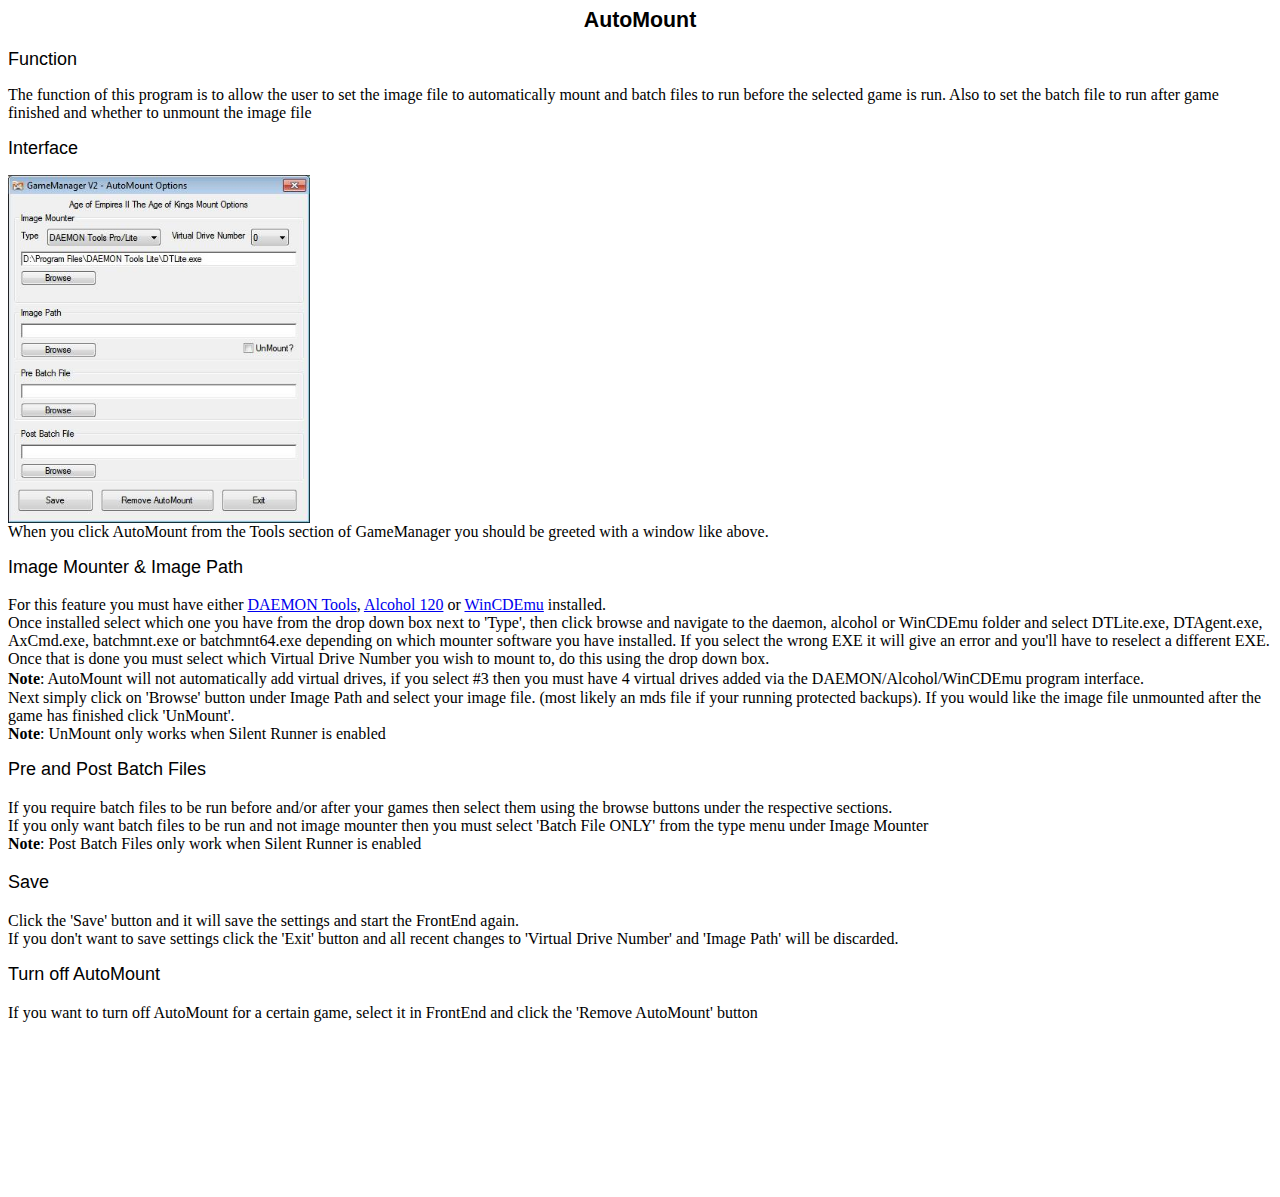
<file: Guides/V3Help/AutoMount.html>
<!DOCTYPE HTML PUBLIC "-//W3C//DTD HTML 4.0 Transitional//EN">
<HTML>
<HEAD>
	<META HTTP-EQUIV="CONTENT-TYPE" CONTENT="text/html; charset=windows-1252">
	<TITLE></TITLE>
	<META NAME="GENERATOR" CONTENT="OpenOffice.org 3.2  (Win32)">
	<META NAME="CREATED" CONTENT="0;0">
	<META NAME="CHANGEDBY" CONTENT="Thomas Preece">
	<META NAME="CHANGED" CONTENT="20111207;1210200">
	<META NAME="CHANGEDBY" CONTENT="Thomas Preece">
	<META NAME="CHANGEDBY" CONTENT="Thomas Preece">
	<META NAME="CHANGEDBY" CONTENT="Thomas Preece">
	<STYLE TYPE="text/css">
	<!--
		@page { margin: 2cm }
		P { margin-bottom: 0.21cm }
		H1 { margin-bottom: 0.21cm }
		H1.western { font-family: "Arial", sans-serif; font-size: 16pt }
		H1.cjk { font-family: "Lucida Sans Unicode"; font-size: 16pt }
		H1.ctl { font-family: "Mangal"; font-size: 16pt }
		A:link { so-language: zxx }
	-->
	</STYLE>
</HEAD>
<BODY LANG="en-GB" DIR="LTR">
<H1 CLASS="western" ALIGN=CENTER>AutoMount</H1>
<P STYLE="margin-top: 0.42cm; page-break-after: avoid"><FONT FACE="Arial, sans-serif"><FONT SIZE=4>Function</FONT></FONT></P>
<P>The function of this program is to allow the user to set the image
file to automatically mount and batch files to run before the
selected game is run. Also to set the batch file to run after game
finished and whether to unmount the image file</P>
<P STYLE="margin-top: 0.42cm; page-break-after: avoid"><FONT FACE="Arial, sans-serif"><FONT SIZE=4>Interface</FONT></FONT></P>
<P><IMG SRC="AutoMount_html_3cc82e52.jpg" NAME="graphics1" ALIGN=LEFT WIDTH=302 HEIGHT=348 BORDER=0><BR CLEAR=LEFT>When
you click AutoMount from the Tools section of GameManager you should
be greeted with a window like above.</P>
<P STYLE="margin-top: 0.42cm; margin-bottom: 0.5cm; page-break-after: avoid">
<FONT FACE="Arial, sans-serif"><FONT SIZE=4>Image Mounter &amp; Image
Path</FONT></FONT></P>
<P>For this feature you must have either <A HREF="http://www.daemon-tools.cc/" TARGET="_blank">DAEMON
Tools</A>, <A HREF="http://www.alcohol-soft.com/">Alcohol 120</A> or
<A HREF="http://wincdemu.sysprogs.org/">WinCDEmu</A> installed. <BR>Once
installed select which one you have from the drop down box next to
'Type', then click browse and navigate to the daemon, alcohol or
WinCDEmu folder and select <FONT COLOR="#000000"><FONT FACE="Times New Roman, serif"><FONT SIZE=3>DTLite.exe,
DTAgent.exe, AxCmd.exe, batchmnt.exe or batchmnt64.exe depending on
which mounter software you have installed. If you select the wrong
EXE it will give an error and you'll have to reselect a different
EXE. Once that is done you must select which Virtual Drive Number you
wish to mount to, do this using the drop down box. <BR></FONT></FONT></FONT><FONT COLOR="#000000"><FONT FACE="Times New Roman, serif"><FONT SIZE=3><B>Note</B></FONT></FONT></FONT><FONT COLOR="#000000"><FONT FACE="Times New Roman, serif"><FONT SIZE=3>:
AutoMount will not automatically add virtual drives, if you select #3
then you must have 4 virtual drives added via the
DAEMON/Alcohol/WinCDEmu program interface.</FONT></FONT></FONT><FONT COLOR="#000000"><FONT FACE="Albany, sans-serif"><FONT SIZE=4><BR></FONT></FONT></FONT><FONT COLOR="#000000"><FONT FACE="Times New Roman, serif"><FONT SIZE=3>Next
s</FONT></FONT></FONT><FONT COLOR="#000000">imply click on 'Browse'
button under Image Path and select your image file. (most likely an
mds file if your running protected backups). If you would like the
image file unmounted after the game has finished click
'UnMount'.<BR></FONT><FONT COLOR="#000000"><B>Note</B></FONT><FONT COLOR="#000000">:
UnMount only works when Silent Runner is enabled</FONT></P>
<P STYLE="margin-top: 0.42cm; margin-bottom: 0.5cm; page-break-after: avoid">
<FONT COLOR="#000000"><FONT FACE="Albany, sans-serif"><FONT SIZE=4>Pre
and Post Batch Files</FONT></FONT></FONT></P>
<P STYLE="margin-top: 0.42cm; margin-bottom: 0.5cm"><FONT COLOR="#000000"><FONT FACE="Albany, sans-serif"><FONT SIZE=4><FONT FACE="Times New Roman, serif"><FONT SIZE=3>If
you require batch files to be run before and/or after your games then
select them using the browse buttons under the respective
sections.<BR>If you only want batch files to be run and not image
mounter then you must select 'Batch File ONLY' from the type menu
under Image Mounter<BR></FONT></FONT><FONT FACE="Times New Roman, serif"><FONT SIZE=3><B>Note</B></FONT></FONT><FONT FACE="Times New Roman, serif"><FONT SIZE=3>:
Post Batch Files only work when Silent Runner is enabled</FONT></FONT></FONT></FONT></FONT></P>
<P STYLE="margin-top: 0.42cm; margin-bottom: 0.5cm"><FONT COLOR="#000000"><FONT FACE="Albany, sans-serif"><FONT SIZE=4>Save</FONT></FONT></FONT></P>
<P><FONT COLOR="#000000">Click the 'Save' button and it will save the
settings and start the FrontEnd again.<BR>If you don't want to save
settings click the 'Exit' button and all recent changes to 'Virtual
Drive Number' and 'Image Path' will be discarded.</FONT></P>
<P STYLE="margin-top: 0.42cm; margin-bottom: 0.5cm; page-break-after: avoid">
<FONT COLOR="#000000"><FONT FACE="Albany, sans-serif"><FONT SIZE=4>Turn
off AutoMount</FONT></FONT></FONT></P>
<P><FONT COLOR="#000000">If you want to turn off AutoMount for a
certain game, select it in FrontEnd and click the 'Remove AutoMount'
button</FONT></P>
<P><BR><BR>
</P>
<P><BR><BR>
</P>
<P STYLE="margin-top: 0.42cm; margin-bottom: 0.5cm; page-break-after: avoid">
<BR><BR>
</P>
</BODY>
</HTML>
</file>
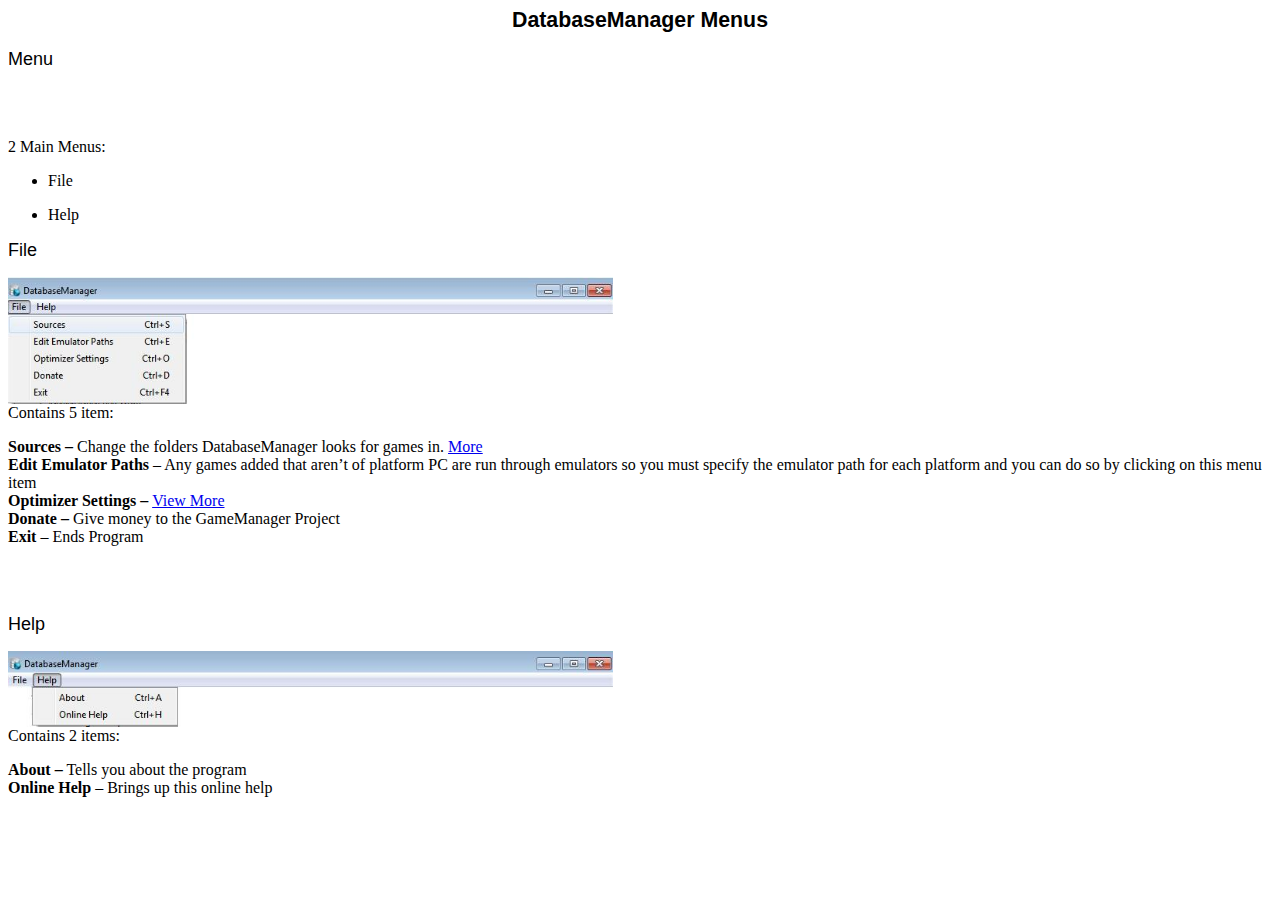
<file: Guides/V3Help/DatabaseMenus.html>
<!DOCTYPE HTML PUBLIC "-//W3C//DTD HTML 4.0 Transitional//EN">
<HTML>
<HEAD>
	<META HTTP-EQUIV="CONTENT-TYPE" CONTENT="text/html; charset=windows-1252">
	<TITLE></TITLE>
	<META NAME="GENERATOR" CONTENT="OpenOffice.org 3.2  (Win32)">
	<META NAME="CREATED" CONTENT="0;0">
	<META NAME="CHANGEDBY" CONTENT="Thomas Preece">
	<META NAME="CHANGED" CONTENT="20111206;1455800">
	<META NAME="CHANGEDBY" CONTENT="Thomas Preece">
	<STYLE TYPE="text/css">
	<!--
		@page { margin: 2cm }
		P { margin-bottom: 0.21cm }
		H1 { margin-bottom: 0.21cm }
		H1.western { font-family: "Arial", sans-serif; font-size: 16pt }
		H1.cjk { font-family: "Lucida Sans Unicode"; font-size: 16pt }
		H1.ctl { font-family: "Mangal"; font-size: 16pt }
		A:link { so-language: zxx }
	-->
	</STYLE>
</HEAD>
<BODY LANG="en-GB" DIR="LTR">
<H1 CLASS="western" ALIGN=CENTER>DatabaseManager Menus</H1>
<P STYLE="margin-top: 0.42cm; page-break-after: avoid"><FONT FACE="Arial, sans-serif"><FONT SIZE=4>Menu</FONT></FONT></P>
<P><BR><BR>
</P>
<P>2 Main Menus:</P>
<UL>
	<LI><P>File</P>
	<LI><P>Help</P>
</UL>
<P STYLE="margin-top: 0.42cm; page-break-after: avoid"><A NAME="File"></A>
<FONT FACE="Arial, sans-serif"><FONT SIZE=4>File</FONT></FONT></P>
<P><IMG SRC="DatabaseMenus_html_m1124b449.jpg" NAME="graphics1" ALIGN=LEFT WIDTH=605 HEIGHT=127 BORDER=0><BR CLEAR=LEFT>Contains
5 item:</P>
<P><B>Sources &ndash; </B><SPAN STYLE="font-weight: normal">Change
the folders DatabaseManager looks for games in. <A HREF="DatabaseOperation.html">More</A><BR></SPAN><B>Edit
Emulator Paths</B><SPAN STYLE="font-weight: normal"> &ndash; Any
games added that aren&rsquo;t of platform PC are run through
emulators so you must specify the emulator path for each platform and
you can do so by clicking on this menu item<BR></SPAN><B>Optimizer
Settings &ndash; </B><SPAN STYLE="font-weight: normal"><A HREF="DatabaseOptimizer.html">View
More</A><BR></SPAN><B>Donate &ndash; </B><SPAN STYLE="font-weight: normal">Give
money to the GameManager Project<BR></SPAN><B>Exit</B> &ndash; Ends
Program</P>
<P><BR><BR>
</P>
<P><FONT FACE="Arial, sans-serif"><FONT SIZE=4>Help</FONT></FONT></P>
<P STYLE="margin-top: 0.42cm; page-break-after: avoid"><IMG SRC="DatabaseMenus_html_m545800e7.jpg" NAME="graphics2" ALIGN=LEFT WIDTH=605 HEIGHT=76 BORDER=0><BR CLEAR=LEFT>Contains
2 items:</P>
<P STYLE="margin-top: 0.42cm"><B>About &ndash;</B> Tells you about
the program<BR><B>Online Help</B> &ndash; Brings up this online help</P>
</BODY>
</HTML>
</file>
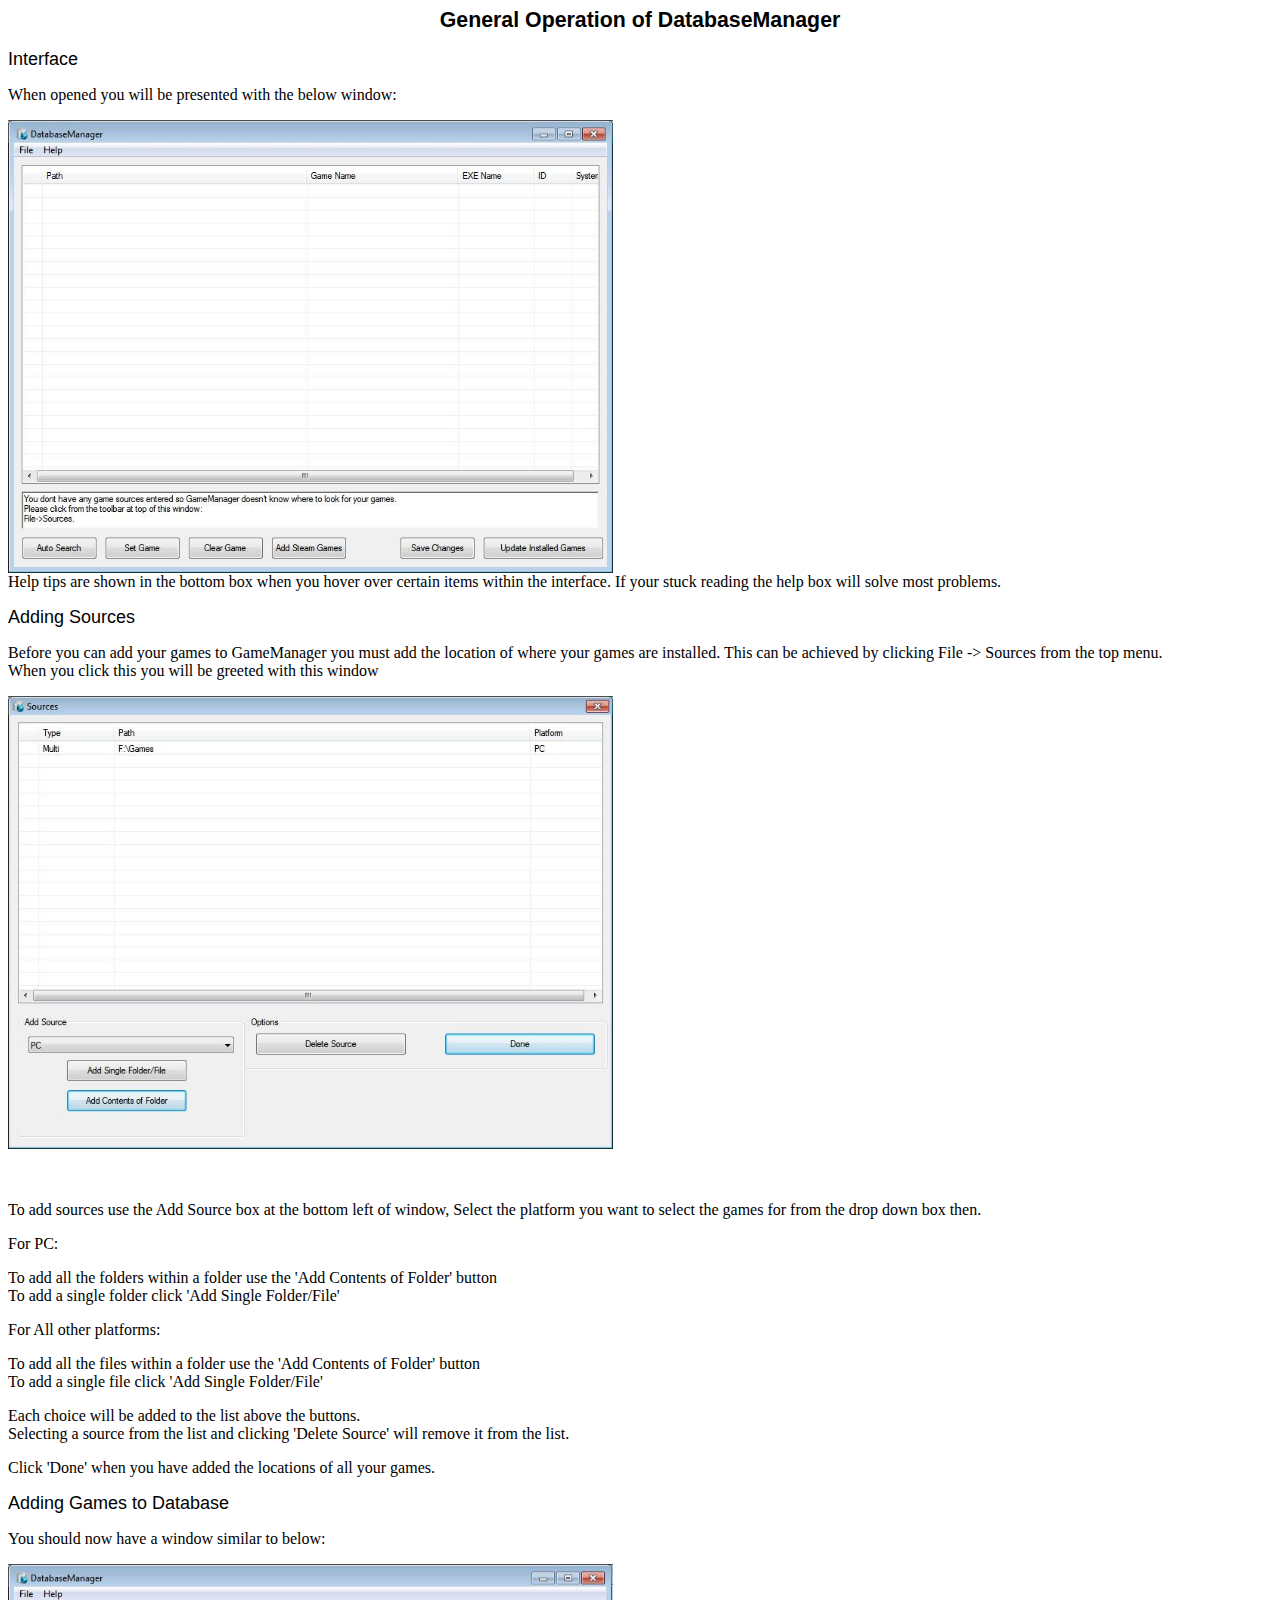
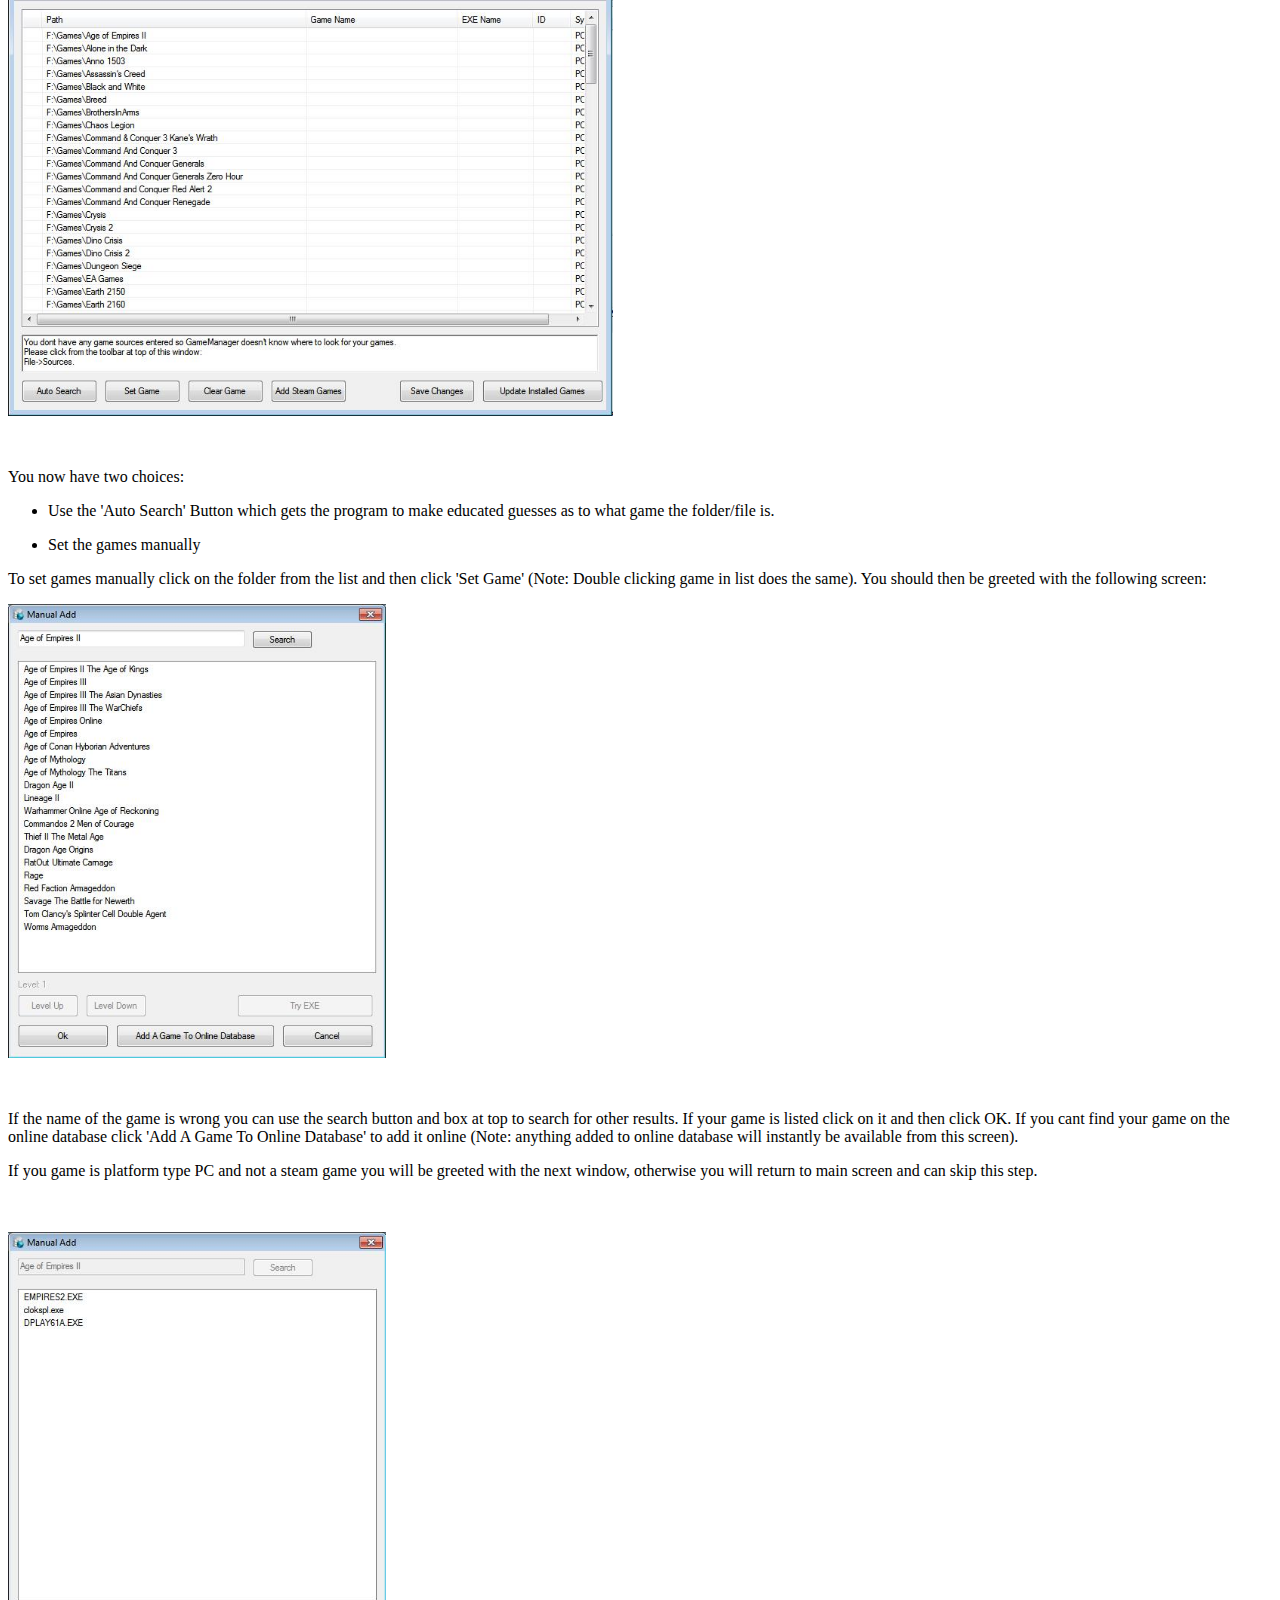
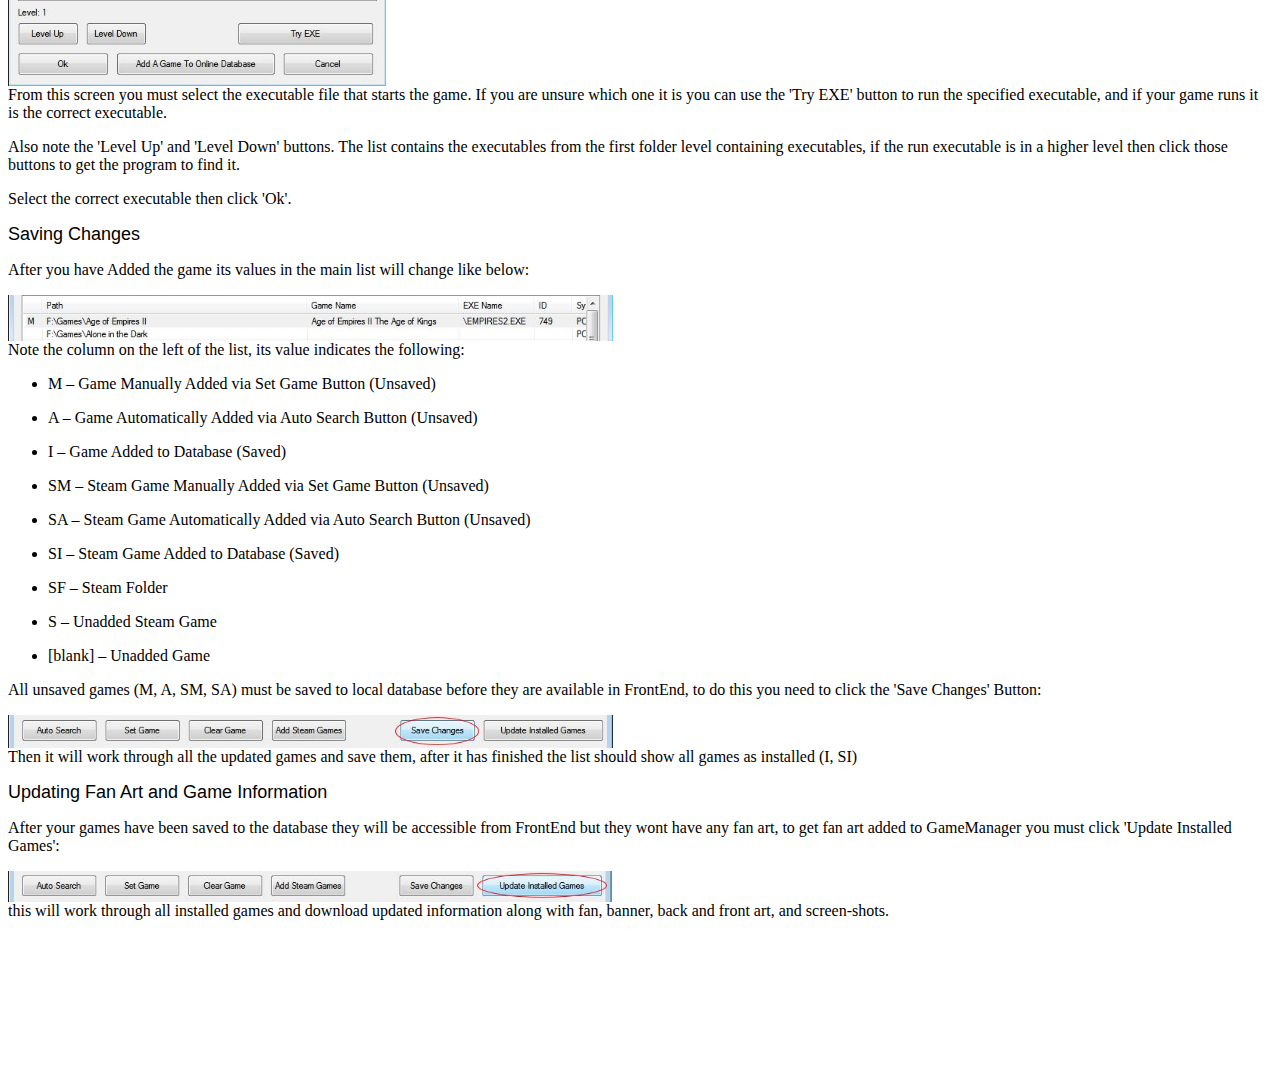
<file: Guides/V3Help/DatabaseOperation.html>
<!DOCTYPE HTML PUBLIC "-//W3C//DTD HTML 4.0 Transitional//EN">
<HTML>
<HEAD>
	<META HTTP-EQUIV="CONTENT-TYPE" CONTENT="text/html; charset=windows-1252">
	<TITLE></TITLE>
	<META NAME="GENERATOR" CONTENT="OpenOffice.org 3.2  (Win32)">
	<META NAME="CREATED" CONTENT="0;0">
	<META NAME="CHANGEDBY" CONTENT="Thomas Preece">
	<META NAME="CHANGED" CONTENT="20111206;1293200">
	<META NAME="CHANGEDBY" CONTENT="Thomas Preece">
	<META NAME="CHANGEDBY" CONTENT="Thomas Preece">
	<STYLE TYPE="text/css">
	<!--
		@page { margin: 2cm }
		P { margin-bottom: 0.21cm }
		H1 { margin-bottom: 0.21cm }
		H1.western { font-family: "Arial", sans-serif; font-size: 16pt }
		H1.cjk { font-family: "Lucida Sans Unicode"; font-size: 16pt }
		H1.ctl { font-family: "Mangal"; font-size: 16pt }
		A:link { so-language: zxx }
	-->
	</STYLE>
</HEAD>
<BODY LANG="en-GB" DIR="LTR">
<H1 CLASS="western" ALIGN=CENTER>General Operation of DatabaseManager</H1>
<P STYLE="margin-top: 0.42cm; page-break-after: avoid"><FONT FACE="Arial, sans-serif"><FONT SIZE=4>Interface</FONT></FONT></P>
<P STYLE="margin-top: 0.42cm"><FONT FACE="Times New Roman, serif"><FONT SIZE=3>When
opened you will be presented with the below window:</FONT></FONT></P>
<P><IMG SRC="DatabaseOperation_html_6f3bfb6e.jpg" NAME="graphics5" ALIGN=LEFT WIDTH=605 HEIGHT=453 BORDER=0><BR CLEAR=LEFT>Help
tips are shown in the bottom box when you hover over certain items
within the interface. If your stuck reading the help box will solve
most problems.</P>
<P STYLE="margin-top: 0.42cm; page-break-after: avoid"><FONT FACE="Arial, sans-serif"><FONT SIZE=4>Adding
Sources</FONT></FONT></P>
<P><FONT FACE="Times New Roman, serif"><FONT SIZE=3>Before you can
add your games to GameManager you must add the location of where your
games are installed. This can be achieved by clicking File -&gt;
Sources from the top menu.<BR>When you click this you will be greeted
with this window</FONT></FONT></P>
<P><IMG SRC="DatabaseOperation_html_m5beac509.jpg" NAME="graphics1" ALIGN=LEFT WIDTH=605 HEIGHT=453 BORDER=0><BR CLEAR=LEFT><BR><BR>
</P>
<P><FONT FACE="Times New Roman, serif"><FONT SIZE=3>To add sources
use the Add Source box at the bottom left of window, Select the
platform you want to select the games for from the drop down box
then.</FONT></FONT></P>
<P><FONT FACE="Times New Roman, serif"><FONT SIZE=3>For PC:</FONT></FONT></P>
<P><FONT FACE="Times New Roman, serif"><FONT SIZE=3>To add all the
folders within a folder use the 'Add Contents of Folder' button<BR>To
add a single folder click 'Add Single Folder/File'</FONT></FONT></P>
<P><FONT FACE="Times New Roman, serif"><FONT SIZE=3>For All other
platforms:</FONT></FONT></P>
<P><FONT FACE="Times New Roman, serif"><FONT SIZE=3>To add all the
files within a folder use the 'Add Contents of Folder' button<BR>To
add a single file click 'Add Single Folder/File'</FONT></FONT></P>
<P><FONT FACE="Times New Roman, serif"><FONT SIZE=3>Each choice will
be added to the list above the buttons. <BR>Selecting a source from
the list and clicking 'Delete Source' will remove it from the list.</FONT></FONT></P>
<P><FONT FACE="Times New Roman, serif"><FONT SIZE=3>Click 'Done' when
you have added the locations of all your games.</FONT></FONT></P>
<P><FONT FACE="Arial, sans-serif"><FONT SIZE=4>Adding Games to
Database</FONT></FONT></P>
<P><FONT FACE="Times New Roman, serif"><FONT SIZE=3>You should now
have a window similar to below:</FONT></FONT></P>
<P><IMG SRC="DatabaseOperation_html_m7c54cfca.jpg" NAME="graphics2" ALIGN=LEFT WIDTH=605 HEIGHT=452 BORDER=0><BR CLEAR=LEFT><BR><BR>
</P>
<P><FONT FACE="Times New Roman, serif"><FONT SIZE=3>You now have two
choices: </FONT></FONT>
</P>
<UL>
	<LI><P><FONT FACE="Times New Roman, serif"><FONT SIZE=3>Use the
	'Auto Search' Button which gets the program to make educated guesses
	as to what game the folder/file is.</FONT></FONT></P>
	<LI><P><FONT FACE="Times New Roman, serif"><FONT SIZE=3>Set the
	games manually</FONT></FONT></P>
</UL>
<P><FONT FACE="Times New Roman, serif"><FONT SIZE=3>To set games
manually click on the folder from the list and then click 'Set Game'
(Note: Double clicking game in list does the same). You should then
be greeted with the following screen:</FONT></FONT></P>
<P><IMG SRC="DatabaseOperation_html_219190b4.jpg" NAME="graphics3" ALIGN=LEFT WIDTH=378 HEIGHT=454 BORDER=0><BR CLEAR=LEFT><BR><BR>
</P>
<P><FONT FACE="Times New Roman, serif"><FONT SIZE=3>If the name of
the game is wrong you can use the search button and box at top to
search for other results. If your game is listed click on it and then
click OK. If you cant find your game on the online database click
'Add A Game To Online Database' to add it online (Note: anything
added to online database will instantly be available from this
screen).</FONT></FONT></P>
<P><FONT FACE="Times New Roman, serif"><FONT SIZE=3>If you game is
platform type PC and not a steam game you will be greeted with the
next window, otherwise you will return to main screen and can skip
this step.<BR></FONT></FONT><BR><BR>
</P>
<P><IMG SRC="DatabaseOperation_html_40f21f83.jpg" NAME="graphics4" ALIGN=LEFT WIDTH=378 HEIGHT=454 BORDER=0><BR CLEAR=LEFT><FONT FACE="Times New Roman, serif"><FONT SIZE=3>From
this screen you must select the executable file that starts the game.
If you are unsure which one it is you can use the 'Try EXE' button to
run the specified executable, and if your game runs it is the correct
executable. </FONT></FONT>
</P>
<P><FONT FACE="Times New Roman, serif"><FONT SIZE=3>Also note the
'Level Up' and 'Level Down' buttons. The list contains the
executables from the first folder level containing executables, if
the run executable is in a higher level then click those buttons to
get the program to find it.</FONT></FONT></P>
<P><FONT FACE="Times New Roman, serif"><FONT SIZE=3>Select the
correct executable then click 'Ok'.</FONT></FONT></P>
<P><FONT FACE="Arial, sans-serif"><FONT SIZE=4>Saving Changes</FONT></FONT></P>
<P><FONT FACE="Times New Roman, serif"><FONT SIZE=3>After you have
Added the game its values in the main list will change like below:</FONT></FONT></P>
<P><IMG SRC="DatabaseOperation_html_29793966.jpg" NAME="graphics6" ALIGN=LEFT WIDTH=605 HEIGHT=46 BORDER=0><BR CLEAR=LEFT><FONT FACE="Times New Roman, serif"><FONT SIZE=3>Note
the column on the left of the list, its value indicates the
following:</FONT></FONT></P>
<UL>
	<LI><P><FONT FACE="Times New Roman, serif"><FONT SIZE=3>M &ndash;
	Game Manually Added via Set Game Button (Unsaved)</FONT></FONT></P>
	<LI><P><FONT FACE="Times New Roman, serif"><FONT SIZE=3>A &ndash;
	Game Automatically Added via Auto Search Button (Unsaved)</FONT></FONT></P>
	<LI><P><FONT FACE="Times New Roman, serif"><FONT SIZE=3>I &ndash;
	Game Added to Database (Saved)</FONT></FONT></P>
	<LI><P><FONT FACE="Times New Roman, serif"><FONT SIZE=3>SM &ndash;
	Steam Game Manually Added via Set Game Button (Unsaved)</FONT></FONT></P>
	<LI><P><FONT FACE="Times New Roman, serif"><FONT SIZE=3>SA &ndash;
	Steam Game Automatically Added via Auto Search Button (Unsaved)</FONT></FONT></P>
	<LI><P><FONT FACE="Times New Roman, serif"><FONT SIZE=3>SI &ndash;
	Steam Game Added to Database (Saved)</FONT></FONT></P>
	<LI><P><FONT FACE="Times New Roman, serif"><FONT SIZE=3>SF &ndash;
	Steam Folder</FONT></FONT></P>
	<LI><P><FONT FACE="Times New Roman, serif"><FONT SIZE=3>S &ndash;
	Unadded Steam Game</FONT></FONT></P>
	<LI><P><FONT FACE="Times New Roman, serif"><FONT SIZE=3>[blank] &ndash;
	Unadded Game</FONT></FONT></P>
</UL>
<P><FONT FACE="Times New Roman, serif"><FONT SIZE=3>All unsaved games
(M, A, SM, SA) must be saved to local database before they are
available in FrontEnd, to do this you need to click the 'Save
Changes' Button:</FONT></FONT></P>
<P><IMG SRC="DatabaseOperation_html_5be5a0e7.jpg" NAME="graphics7" ALIGN=LEFT WIDTH=605 HEIGHT=33 BORDER=0><BR CLEAR=LEFT><FONT FACE="Times New Roman, serif"><FONT SIZE=3>Then
it will work through all the updated games and save them, after it
has finished the list should show all games as installed (I, SI)</FONT></FONT></P>
<P><FONT FACE="Arial, sans-serif"><FONT SIZE=4>Updating Fan Art and
Game Information</FONT></FONT></P>
<P><FONT FACE="Times New Roman, serif"><FONT SIZE=3>After your games
have been saved to the database they will be accessible from FrontEnd
but they wont have any fan art, to get fan art added to GameManager
you must click 'Update Installed Games':</FONT></FONT></P>
<P><IMG SRC="DatabaseOperation_html_m3e43b63.jpg" NAME="graphics8" ALIGN=LEFT WIDTH=605 HEIGHT=31 BORDER=0><BR CLEAR=LEFT><FONT FACE="Times New Roman, serif"><FONT SIZE=3>this
will work through all installed games and download updated
information along with fan, banner, back and front art, and
screen-shots.</FONT></FONT></P>
<P><BR><BR>
</P>
<P><BR><BR>
</P>
<P><BR><BR>
</P>
</BODY>
</HTML>
</file>
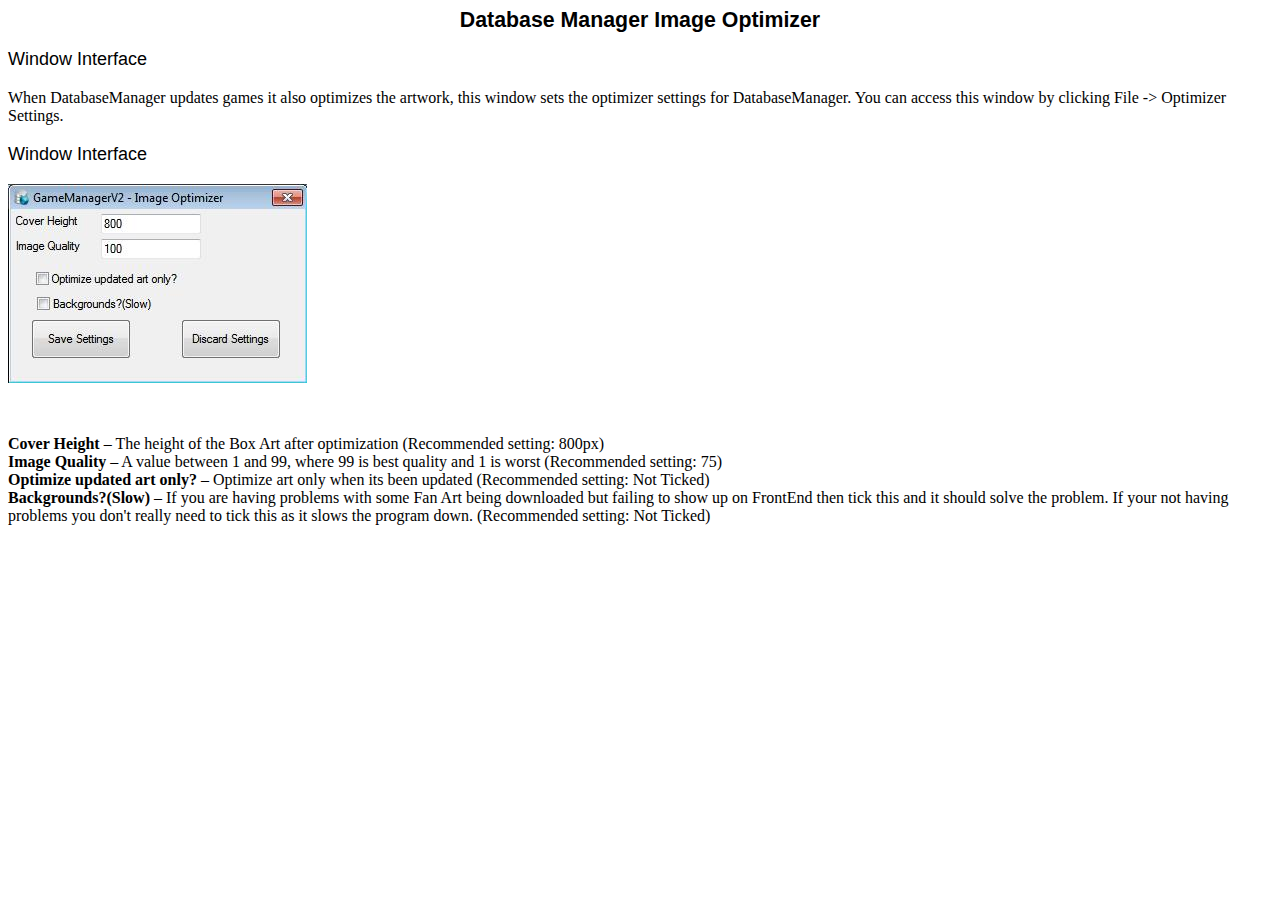
<file: Guides/V3Help/DatabaseOptimizer.html>
<!DOCTYPE HTML PUBLIC "-//W3C//DTD HTML 4.0 Transitional//EN">
<HTML>
<HEAD>
	<META HTTP-EQUIV="CONTENT-TYPE" CONTENT="text/html; charset=windows-1252">
	<TITLE></TITLE>
	<META NAME="GENERATOR" CONTENT="OpenOffice.org 3.2  (Win32)">
	<META NAME="CREATED" CONTENT="0;0">
	<META NAME="CHANGEDBY" CONTENT="Thomas Preece">
	<META NAME="CHANGED" CONTENT="20111206;2004700">
	<STYLE TYPE="text/css">
	<!--
		@page { margin: 2cm }
		P { margin-bottom: 0.21cm }
		H1 { margin-bottom: 0.21cm }
		H1.western { font-family: "Arial", sans-serif; font-size: 16pt }
		H1.cjk { font-family: "Lucida Sans Unicode"; font-size: 16pt }
		H1.ctl { font-family: "Mangal"; font-size: 16pt }
		A:link { so-language: zxx }
	-->
	</STYLE>
</HEAD>
<BODY LANG="en-GB" DIR="LTR">
<H1 CLASS="western" ALIGN=CENTER>Database Manager <META NAME="CHANGEDBY" CONTENT="Thomas Preece"><META NAME="CHANGEDBY" CONTENT="Thomas Preece"><META NAME="CHANGEDBY" CONTENT="Thomas Preece">Image
Optimizer</H1>
<P STYLE="margin-top: 0.42cm; margin-bottom: 0.5cm"><FONT FACE="Arial, sans-serif"><FONT SIZE=4>Window
Interface</FONT></FONT></P>
<P STYLE="margin-top: 0.42cm; margin-bottom: 0.5cm"><SPAN STYLE="text-decoration: none"><FONT FACE="Times New Roman, serif"><FONT SIZE=3><SPAN STYLE="font-weight: normal">When
DatabaseManager updates games it also optimizes the artwork, this
window sets the optimizer settings for DatabaseManager. You can
access this window by clicking File -&gt; Optimizer Settings.</SPAN></FONT></FONT></SPAN></P>
<P STYLE="margin-top: 0.42cm; margin-bottom: 0.5cm"><FONT FACE="Albany, sans-serif"><FONT SIZE=4>Window
Interface</FONT></FONT></P>
<P><IMG SRC="DatabaseOptimizer_html_6d23e264.jpg" NAME="graphics1" ALIGN=LEFT WIDTH=299 HEIGHT=199 BORDER=0><BR CLEAR=LEFT><BR><BR>
</P>
<P><SPAN STYLE="text-decoration: none"><SPAN STYLE="font-weight: normal"><B>Cover
Height</B> &ndash; The height of the Box Art after optimization
(Recommended setting: 800px) <BR><B>Image Quality</B> &ndash; A value
between 1 and 99, where 99 is best quality and 1 is worst
(Recommended setting: 75)<BR><B>Optimize updated art only</B><B>?</B>
&ndash; Optimize art only when its been updated (Recommended setting:
Not Ticked)<BR><B>Backgrounds?(Slow)</B> &ndash; If you are having
problems with some Fan Art being downloaded but failing to show up on
FrontEnd then tick this and it should solve the problem. If your not
having problems you don't really need to tick this as it slows the
program down. (Recommended setting: Not Ticked)</SPAN></SPAN></P>
</BODY>
</HTML>
</file>
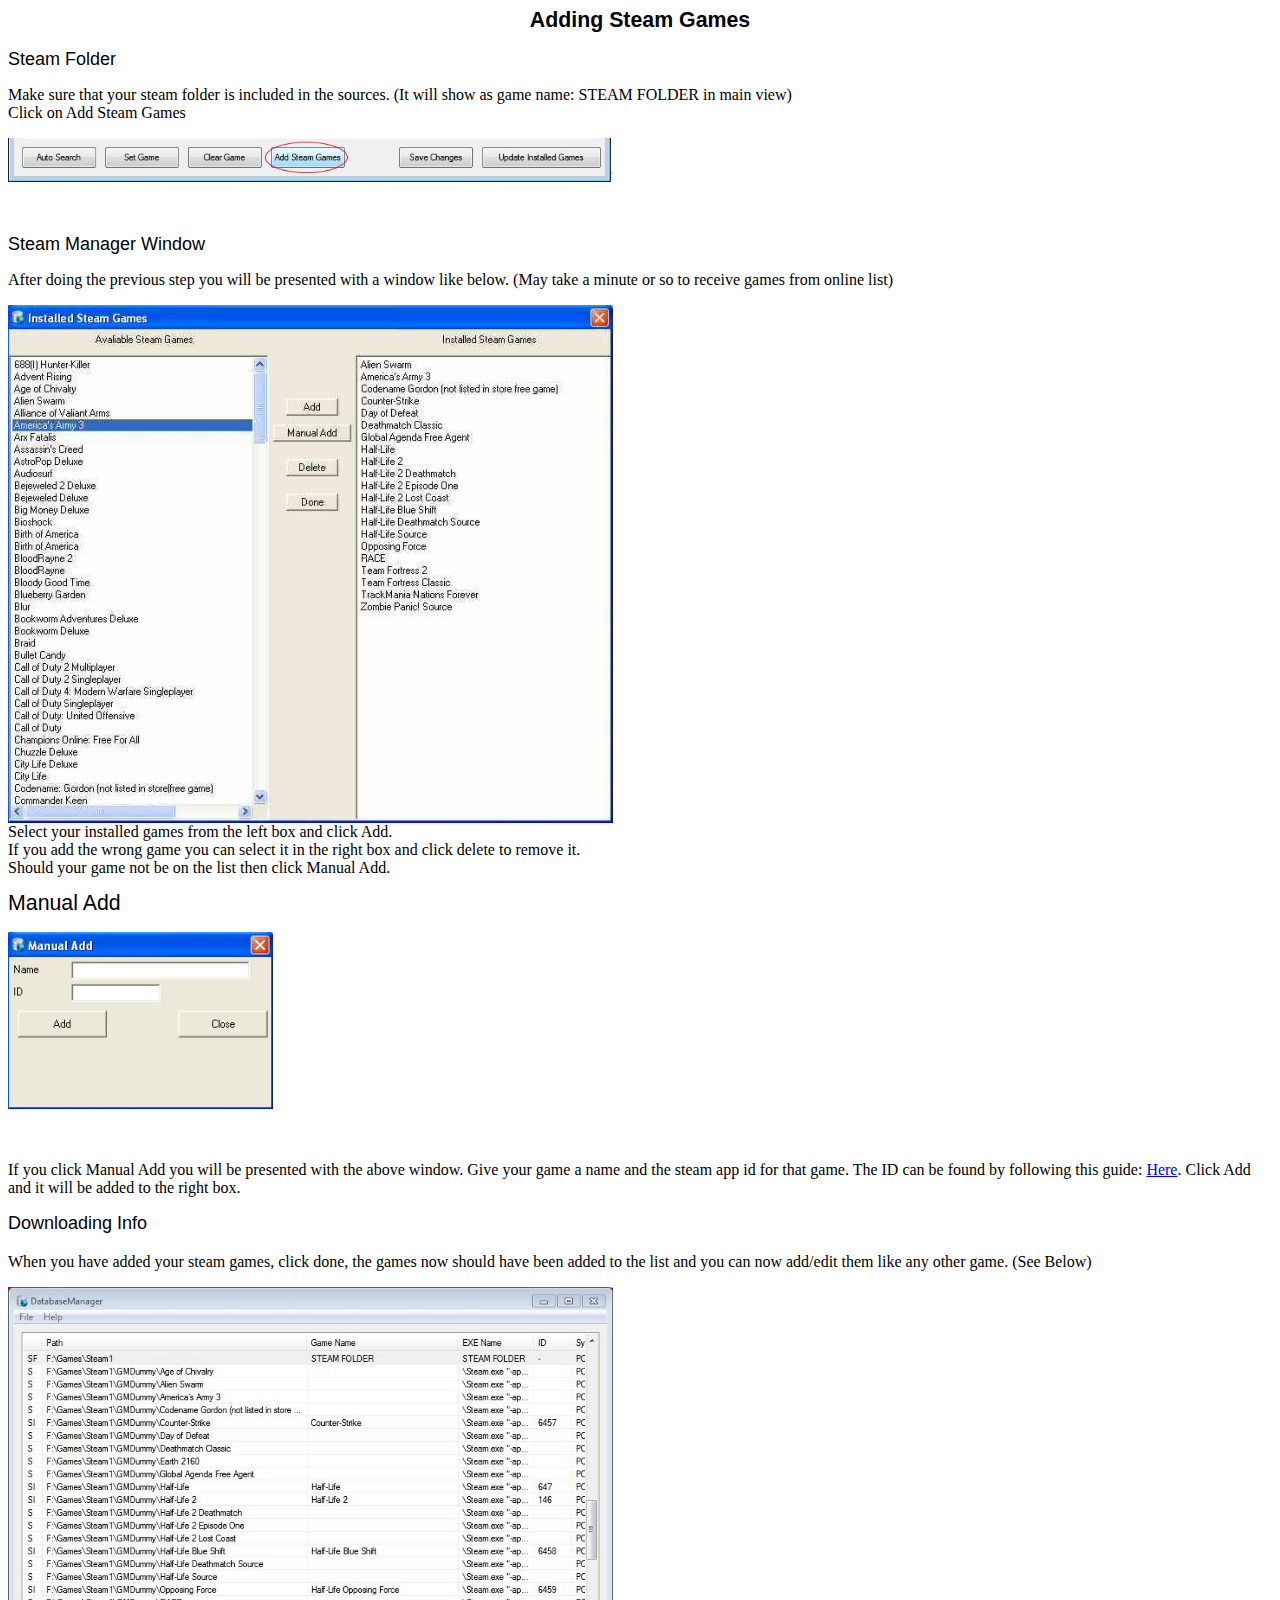
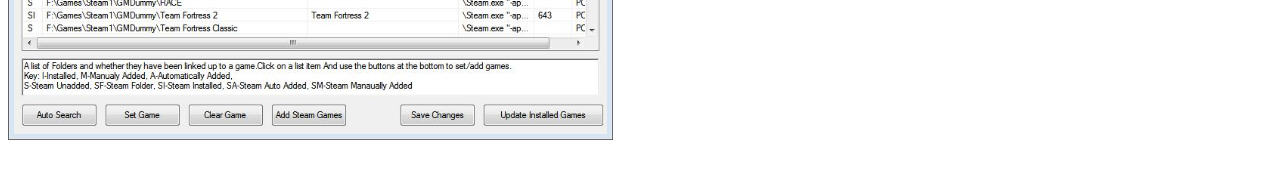
<file: Guides/V3Help/DatabaseSteam.html>
<!DOCTYPE HTML PUBLIC "-//W3C//DTD HTML 4.0 Transitional//EN">
<HTML>
<HEAD>
	<META HTTP-EQUIV="CONTENT-TYPE" CONTENT="text/html; charset=windows-1252">
	<TITLE></TITLE>
	<META NAME="GENERATOR" CONTENT="OpenOffice.org 3.2  (Win32)">
	<META NAME="CREATED" CONTENT="0;0">
	<META NAME="CHANGEDBY" CONTENT="Thomas Preece">
	<META NAME="CHANGED" CONTENT="20111205;22522600">
	<META NAME="CHANGEDBY" CONTENT="Thomas Preece">
	<META NAME="CHANGEDBY" CONTENT="Thomas Preece">
	<META NAME="CHANGEDBY" CONTENT="Thomas Preece">
	<STYLE TYPE="text/css">
	<!--
		@page { margin: 2cm }
		P { margin-bottom: 0.21cm }
		H1 { margin-bottom: 0.21cm }
		H1.western { font-family: "Arial", sans-serif; font-size: 16pt }
		H1.cjk { font-family: "Lucida Sans Unicode"; font-size: 16pt }
		H1.ctl { font-family: "Mangal"; font-size: 16pt }
		A:link { so-language: zxx }
	-->
	</STYLE>
</HEAD>
<BODY LANG="en-GB" DIR="LTR">
<H1 CLASS="western" ALIGN=CENTER>Adding Steam Games</H1>
<P STYLE="margin-top: 0.42cm; page-break-after: avoid"><FONT FACE="Arial, sans-serif"><FONT SIZE=4>Steam
Folder</FONT></FONT></P>
<P>Make sure that your steam folder is included in the sources. (It
will show as game name: STEAM FOLDER in main view)<BR>Click on Add
Steam Games</P>
<P><IMG SRC="DatabaseSteam_html_m2cd11beb.jpg" NAME="graphics4" ALIGN=LEFT WIDTH=605 HEIGHT=44 BORDER=0><BR CLEAR=LEFT><BR><BR>
</P>
<P STYLE="margin-top: 0.42cm; page-break-after: avoid"><FONT FACE="Arial, sans-serif"><FONT SIZE=4>Steam
Manager Window</FONT></FONT></P>
<P>After doing the previous step you will be presented with a window
like below. (May take a minute or so to receive games from online
list)</P>
<P><IMG SRC="DatabaseSteam_html_m242325ce.jpg" NAME="graphics1" ALIGN=LEFT WIDTH=605 HEIGHT=518 BORDER=0><BR CLEAR=LEFT>Select
your installed games from the left box and click Add. <BR>If you add
the wrong game you can select it in the right box and click delete to
remove it.<BR>Should your game not be on the list then click Manual
Add.</P>
<H1 CLASS="western" STYLE="font-weight: normal">Manual Add</H1>
<P><IMG SRC="DatabaseSteam_html_4e021a31.jpg" NAME="graphics2" ALIGN=LEFT WIDTH=265 HEIGHT=177 BORDER=0><BR CLEAR=LEFT><BR><BR>
</P>
<P>If you click Manual Add you will be presented with the above
window. Give your game a name and the steam app id for that game. The
ID can be found by following this guide: <A HREF="https://support.steampowered.com/kb_article.php?ref=3729-WFJZ-4175" TARGET="_blank">Here</A>.
Click Add and it will be added to the right box.</P>
<P STYLE="margin-top: 0.42cm; margin-bottom: 0.5cm; page-break-after: avoid">
<FONT FACE="Albany, sans-serif"><FONT SIZE=4>Downloading Info</FONT></FONT></P>
<P>When you have added your steam games, click done, the games now
should have been added to the list and you can now add/edit them like
any other game. (See Below)</P>
<P><IMG SRC="DatabaseSteam_html_m67bdf33e.jpg" NAME="graphics3" ALIGN=LEFT WIDTH=605 HEIGHT=453 BORDER=0><BR CLEAR=LEFT><BR><BR>
</P>
</BODY>
</HTML>
</file>
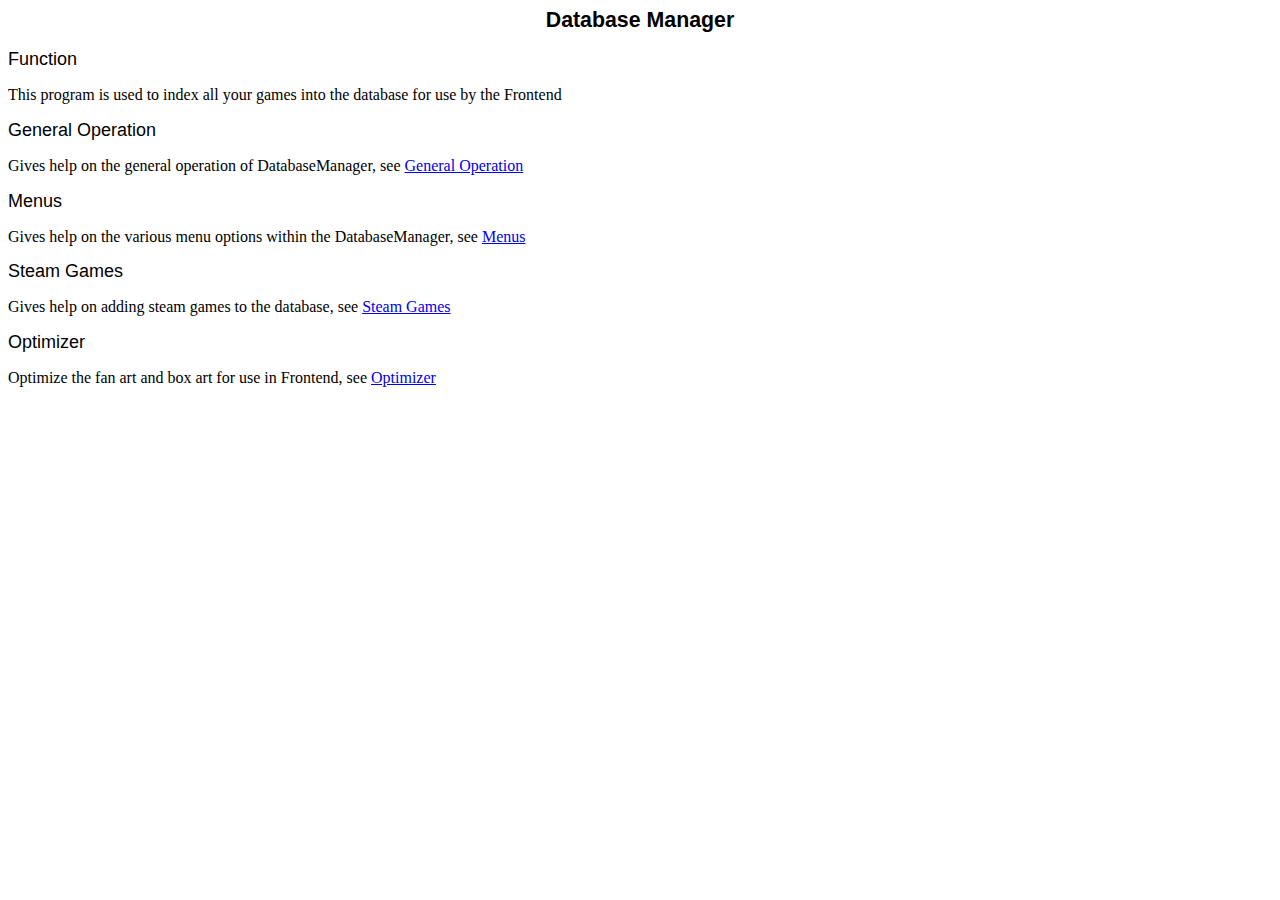
<file: Guides/V3Help/DatbaseManager.html>
<!DOCTYPE HTML PUBLIC "-//W3C//DTD HTML 4.0 Transitional//EN">
<HTML>
<HEAD>
	<META HTTP-EQUIV="CONTENT-TYPE" CONTENT="text/html; charset=windows-1252">
	<TITLE></TITLE>
	<META NAME="GENERATOR" CONTENT="OpenOffice.org 3.2  (Win32)">
	<META NAME="CREATED" CONTENT="0;0">
	<META NAME="CHANGEDBY" CONTENT="Thomas Preece">
	<META NAME="CHANGED" CONTENT="20111206;16004200">
	<META NAME="CHANGEDBY" CONTENT="Thomas Preece">
	<META NAME="CHANGEDBY" CONTENT="Thomas Preece">
	<STYLE TYPE="text/css">
	<!--
		@page { margin: 2cm }
		P { margin-bottom: 0.21cm }
		H1 { margin-bottom: 0.21cm }
		H1.western { font-family: "Arial", sans-serif; font-size: 16pt }
		H1.cjk { font-family: "Lucida Sans Unicode"; font-size: 16pt }
		H1.ctl { font-family: "Mangal"; font-size: 16pt }
		A:link { so-language: zxx }
	-->
	</STYLE>
</HEAD>
<BODY LANG="en-GB" DIR="LTR">
<H1 CLASS="western" ALIGN=CENTER>Database Manager</H1>
<P STYLE="margin-top: 0.42cm; page-break-after: avoid"><FONT FACE="Arial, sans-serif"><FONT SIZE=4>Function</FONT></FONT></P>
<P>This program is used to index all your games into the database for
use by the Frontend</P>
<P STYLE="margin-top: 0.42cm; page-break-after: avoid"><FONT FACE="Arial, sans-serif"><FONT SIZE=4>General
Operation</FONT></FONT></P>
<P>Gives help on the general operation of DatabaseManager, see
<A HREF="DatabaseOperation.html">General Operation</A></P>
<P STYLE="margin-top: 0.42cm; page-break-after: avoid"><FONT FACE="Arial, sans-serif"><FONT SIZE=4>Menus</FONT></FONT></P>
<P>Gives help on the various menu options within the DatabaseManager,
see <A HREF="DatabaseMenus.html">Menus</A></P>
<P STYLE="margin-top: 0.42cm; page-break-after: avoid"><FONT FACE="Arial, sans-serif"><FONT SIZE=4>Steam
Games</FONT></FONT></P>
<P>Gives help on adding steam games to the database, see <A HREF="DatabaseSteam.html">Steam
Games</A></P>
<P><FONT FACE="Arial, sans-serif"><FONT SIZE=4>Optimizer </FONT></FONT>
</P>
<P><SPAN STYLE="text-decoration: none"><FONT FACE="Times New Roman, serif"><FONT SIZE=3><SPAN STYLE="font-weight: normal">Optimize
the fan art and box art for use in Frontend, see <A HREF="DatabaseOptimizer.html">Optimizer</A></SPAN></FONT></FONT></SPAN></P>
</BODY>
</HTML>
</file>
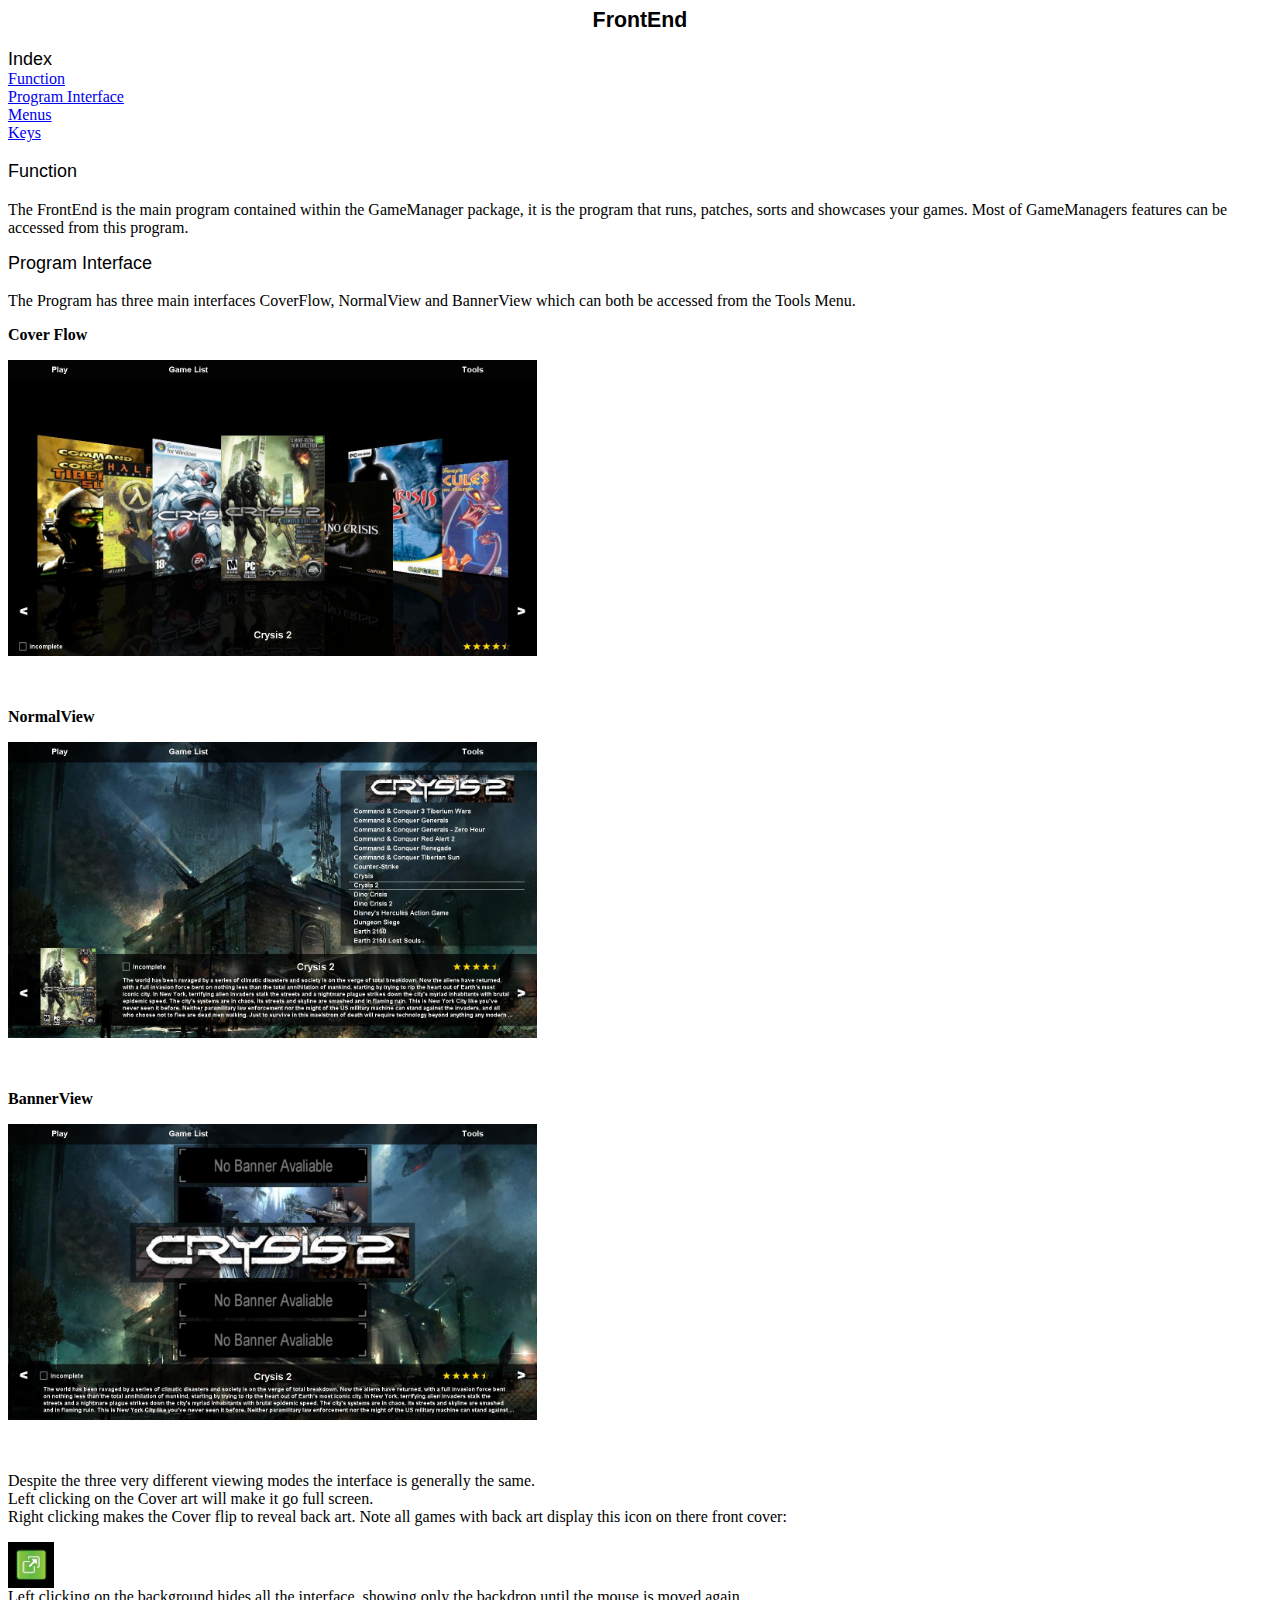
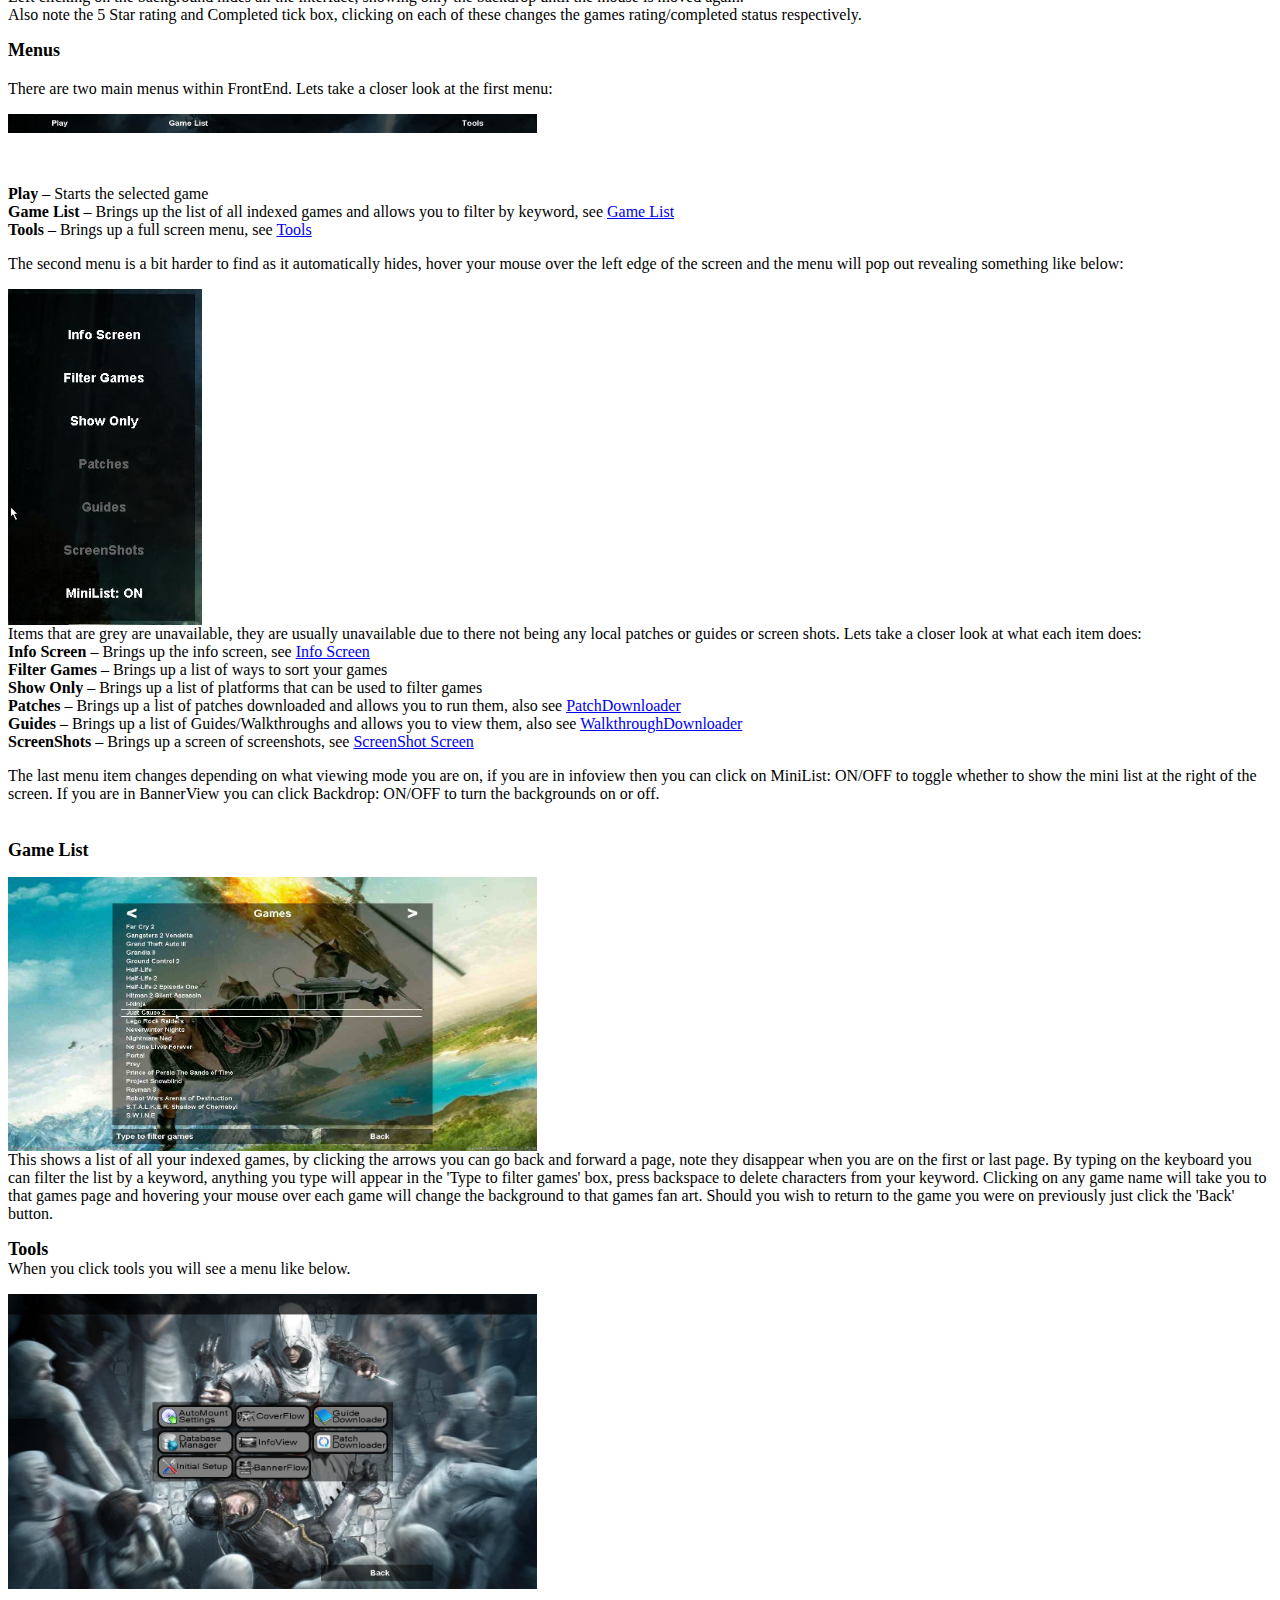
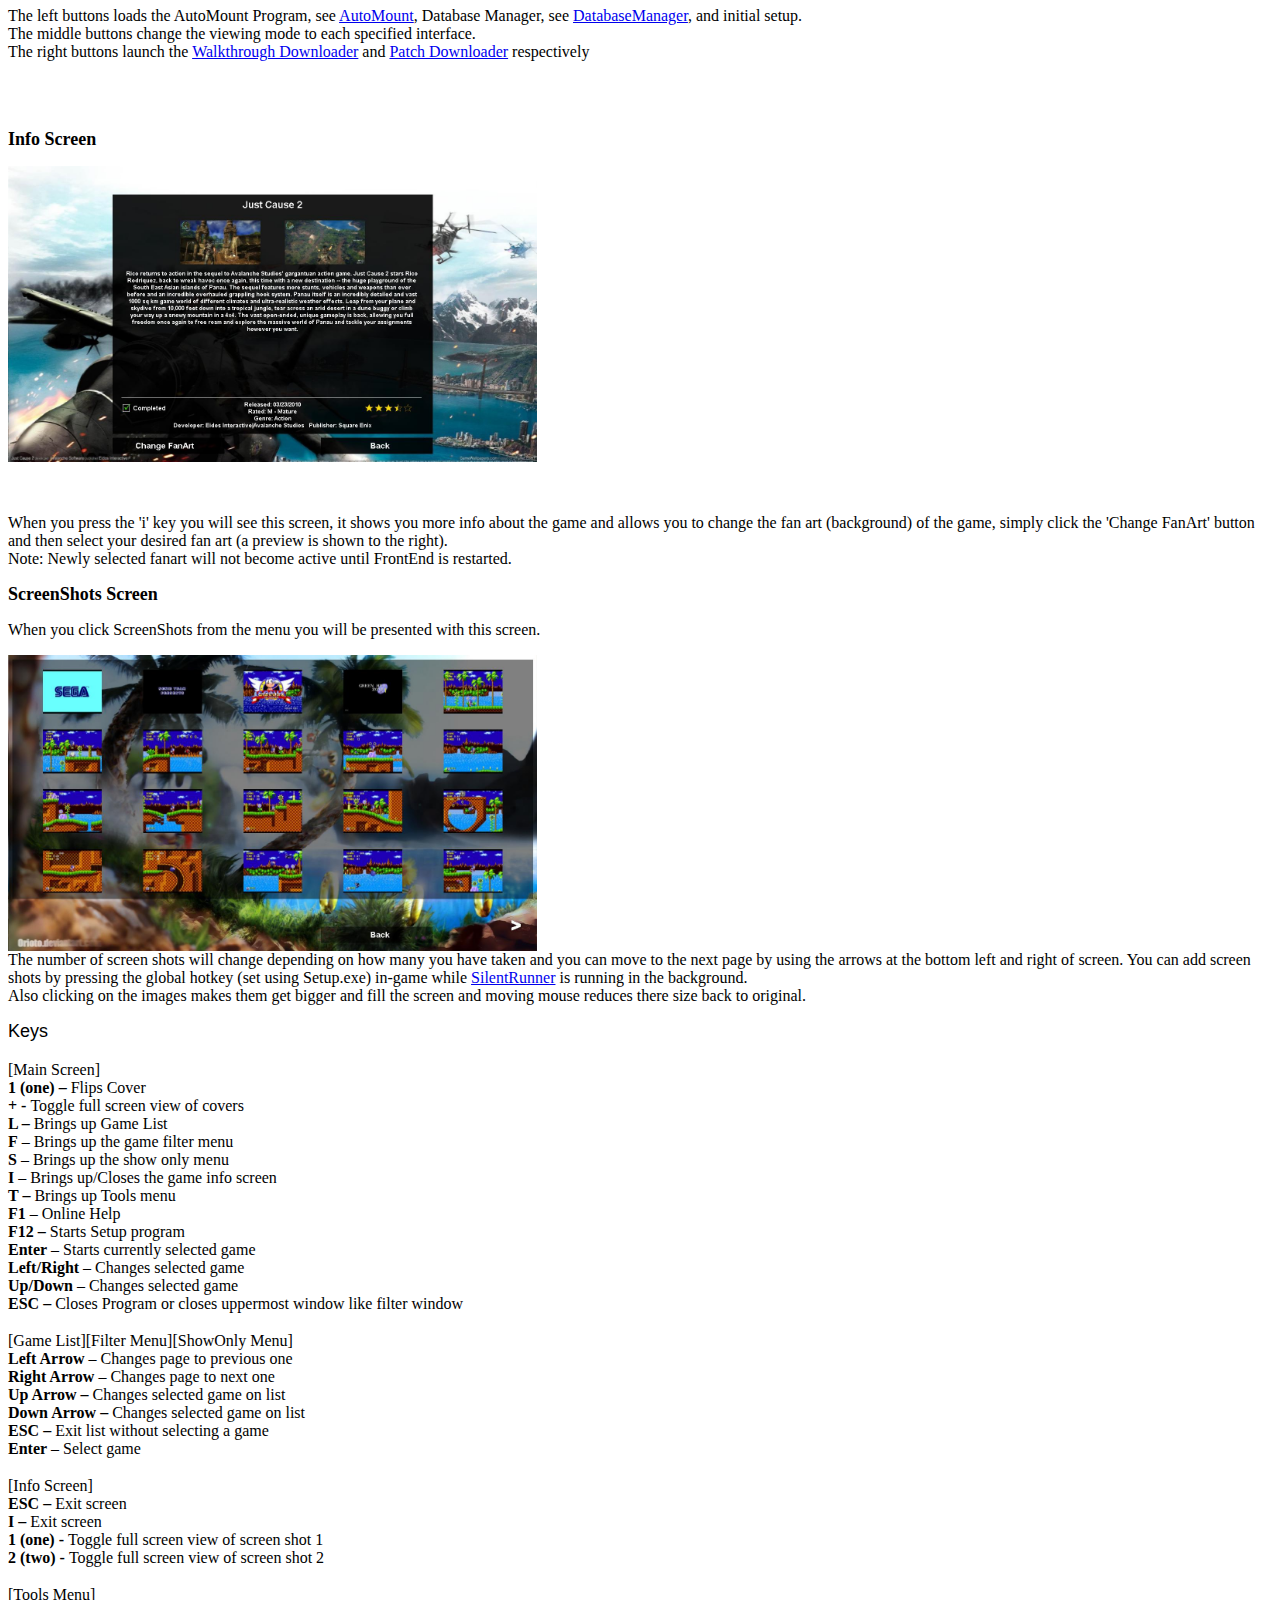
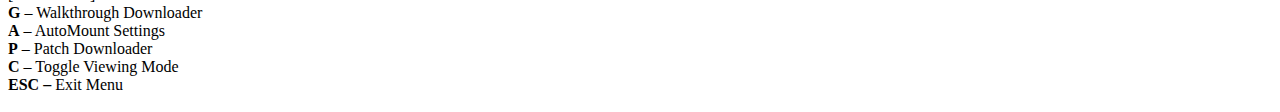
<file: Guides/V3Help/FrontEnd.html>
<!DOCTYPE HTML PUBLIC "-//W3C//DTD HTML 4.0 Transitional//EN">
<HTML>
<HEAD>
	<META HTTP-EQUIV="CONTENT-TYPE" CONTENT="text/html; charset=windows-1252">
	<TITLE></TITLE>
	<META NAME="GENERATOR" CONTENT="OpenOffice.org 3.2  (Win32)">
	<META NAME="CREATED" CONTENT="0;0">
	<META NAME="CHANGEDBY" CONTENT="Thomas Preece">
	<META NAME="CHANGED" CONTENT="20111207;1343600">
	<META NAME="CHANGEDBY" CONTENT="Thomas Preece">
	<META NAME="CHANGEDBY" CONTENT="Thomas Preece">
	<META NAME="CHANGEDBY" CONTENT="Thomas Preece">
	<META NAME="CHANGEDBY" CONTENT="Thomas Preece">
	<META NAME="CHANGEDBY" CONTENT="Thomas Preece">
	<META NAME="CHANGEDBY" CONTENT="Thomas Preece">
	<META NAME="CHANGEDBY" CONTENT="Thomas Preece">
	<META NAME="CHANGEDBY" CONTENT="Thomas Preece">
	<META NAME="CHANGEDBY" CONTENT="Thomas Preece">
	<META NAME="CHANGEDBY" CONTENT="Thomas Preece">
	<META NAME="CHANGEDBY" CONTENT="Thomas Preece">
	<META NAME="CHANGEDBY" CONTENT="Thomas Preece">
	<STYLE TYPE="text/css">
	<!--
		@page { margin: 2cm }
		P { margin-bottom: 0.21cm }
		H1 { margin-bottom: 0.21cm }
		H1.western { font-family: "Arial", sans-serif; font-size: 16pt }
		H1.cjk { font-family: "Lucida Sans Unicode"; font-size: 16pt }
		H1.ctl { font-family: "Mangal"; font-size: 16pt }
		A:link { so-language: zxx }
	-->
	</STYLE>
</HEAD>
<BODY LANG="en-GB" DIR="LTR">
<H1 CLASS="western" ALIGN=CENTER>FrontEnd</H1>
<P STYLE="margin-top: 0.42cm; margin-bottom: 0.5cm; page-break-after: avoid">
<FONT FACE="Albany, sans-serif"><FONT SIZE=4>Index<BR></FONT></FONT><SPAN STYLE="font-weight: normal"><A HREF="#Function">Function</A><BR><A HREF="#ProgInterface">Program
Interface</A><BR><A HREF="#Menus">Menus</A><BR><A HREF="#Keys">Keys</A></SPAN></P>
<P STYLE="margin-top: 0.42cm; margin-bottom: 0.5cm; page-break-after: avoid"><A NAME="Function"></A>
<FONT FACE="Albany, sans-serif"><FONT SIZE=4>Function</FONT></FONT></P>
<P ALIGN=LEFT STYLE="font-weight: normal">The FrontEnd is the main
program contained within the GameManager package, it is the program
that runs, patches, sorts and showcases your games. Most of
GameManagers features can be accessed from this program.</P>
<P STYLE="margin-top: 0.42cm; margin-bottom: 0.5cm; page-break-after: avoid"><A NAME="ProgInterface"></A>
<FONT FACE="Albany, sans-serif"><FONT SIZE=4>Program Interface</FONT></FONT></P>
<P ALIGN=LEFT STYLE="font-weight: normal">The Program has three main
interfaces CoverFlow, NormalView and BannerView which can both be
accessed from the Tools Menu.</P>
<P ALIGN=LEFT><B>Cover Flow</B></P>
<P ALIGN=LEFT><IMG SRC="FrontEnd_html_m3e07fc40.jpg" NAME="graphics1" ALIGN=LEFT WIDTH=529 HEIGHT=296 BORDER=0><BR CLEAR=LEFT><BR><BR>
</P>
<P ALIGN=LEFT><B>NormalView</B></P>
<P ALIGN=LEFT><IMG SRC="FrontEnd_html_m3829a1d1.jpg" NAME="graphics2" ALIGN=LEFT WIDTH=529 HEIGHT=296 BORDER=0><BR CLEAR=LEFT><BR><BR>
</P>
<P ALIGN=LEFT><B>BannerView</B></P>
<P ALIGN=LEFT><IMG SRC="FrontEnd_html_m45ae74b1.jpg" NAME="graphics9" ALIGN=LEFT WIDTH=529 HEIGHT=296 BORDER=0><BR CLEAR=LEFT><BR><BR>
</P>
<P ALIGN=LEFT>Despite the three very different viewing modes the
interface is generally the same. <BR>Left clicking on the Cover art
will make it go full screen.<BR>Right clicking makes the Cover flip
to reveal back art. Note all games with back art display this icon on
there front cover:</P>
<P ALIGN=LEFT><IMG SRC="FrontEnd_html_m532408df.png" NAME="graphics8" ALIGN=LEFT WIDTH=46 HEIGHT=46 BORDER=0><BR CLEAR=LEFT>Left
clicking on the background hides all the interface, showing only the
backdrop until the mouse is moved again.<BR>Also note the 5 Star
rating and Completed tick box, clicking on each of these changes the
games rating/completed status respectively.</P>
<P STYLE="margin-top: 0.42cm; margin-bottom: 0.5cm; page-break-after: avoid"><A NAME="Menus"></A>
<FONT FACE="Times New Roman, serif"><FONT SIZE=4><B>Menus</B></FONT></FONT></P>
<P ALIGN=LEFT STYLE="font-weight: normal">There are two main menus
within FrontEnd. Lets take a closer look at the first menu:</P>
<P ALIGN=LEFT><IMG SRC="FrontEnd_html_4866e95c.jpg" NAME="graphics3" ALIGN=LEFT WIDTH=529 HEIGHT=19 BORDER=0><BR CLEAR=LEFT><BR><BR>
</P>
<P ALIGN=LEFT><B>Play</B> &ndash; <SPAN STYLE="font-weight: normal">Starts
the selected game <BR></SPAN><B>Game List</B> &ndash; <SPAN STYLE="font-weight: normal">Brings
up the list of all indexed games and allows you to filter by keyword,
see <A HREF="#GameList">Game List</A><BR></SPAN><B>Tools</B> &ndash;
<SPAN STYLE="font-weight: normal">Brings up a full screen menu, see
<A HREF="#Tools">Tools</A></SPAN></P>
<P ALIGN=LEFT>The second menu is a bit harder to find as it
automatically hides, hover your mouse over the left edge of the
screen and the menu will pop out revealing something like below:</P>
<P ALIGN=LEFT><IMG SRC="FrontEnd_html_m79960ae0.jpg" NAME="graphics10" ALIGN=LEFT WIDTH=194 HEIGHT=336 BORDER=0><BR CLEAR=LEFT>Items
that are grey are unavailable, they are usually unavailable due to
there not being any local patches or guides or screen shots. Lets
take a closer look at what each item does:<BR><B>Info Screen</B> &ndash;
Brings up the info screen, see <A HREF="#InfoScreen">Info Screen
</A><BR><B>Filter Games</B> &ndash; Brings up a list of ways to sort
your games<BR><B>Show Only</B> &ndash; Brings up a list of platforms
that can be used to filter games<BR><B>Patches</B> &ndash; Brings up
a list of patches downloaded and allows you to run them, also see
<A HREF="PatchDownloader.html">PatchDownloader</A><BR><B>Guides</B> &ndash;
Brings up a list of Guides/Walkthroughs and allows you to view them,
also see <A HREF="WalkthroughDownloader.html">WalkthroughDownloader</A><BR><B>ScreenShots</B>
&ndash; Brings up a screen of screenshots, see <A HREF="#ScreenShots">ScreenShot
Screen</A></P>
<P ALIGN=LEFT>The last menu item changes depending on what viewing
mode you are on, if you are in infoview then you can click on
MiniList: ON/OFF to toggle whether to show the mini list at the right
of the screen. If you are in BannerView you can click Backdrop:
ON/OFF to turn the backgrounds on or off.</P>
<P ALIGN=LEFT><A NAME="GameList"></A><FONT SIZE=4><BR><B>Game List</B></FONT></P>
<P ALIGN=LEFT STYLE="font-weight: normal; text-decoration: none"><IMG SRC="FrontEnd_html_7cf76e4b.jpg" NAME="graphics4" ALIGN=LEFT WIDTH=529 HEIGHT=274 BORDER=0><BR CLEAR=LEFT>This
shows a list of all your indexed games, by clicking the arrows you
can go back and forward a page, note they disappear when you are on
the first or last page. By typing on the keyboard you can filter the
list by a keyword, anything you type will appear in the 'Type to
filter games' box, press backspace to delete characters from your
keyword. Clicking on any game name will take you to that games page
and hovering your mouse over each game will change the background to
that games fan art. Should you wish to return to the game you were on
previously just click the 'Back' button.</P>
<P ALIGN=LEFT><A NAME="Tools"></A><FONT SIZE=4><B>Tools</B></FONT><B><BR></B><SPAN STYLE="font-weight: normal">When
you click tools you will see a menu like below. </SPAN>
</P>
<P ALIGN=LEFT><IMG SRC="FrontEnd_html_6b2c5daa.jpg" NAME="graphics5" ALIGN=LEFT WIDTH=529 HEIGHT=295 BORDER=0><BR CLEAR=LEFT><SPAN STYLE="font-weight: normal"><BR>The
left buttons loads the AutoMount Program, see <A HREF="AutoMount.html">AutoMount</A>,
Database Manager, see <A HREF="DatbaseManager.html">DatabaseManager</A>,
and initial setup.<BR>The middle buttons change the viewing mode to
each specified interface.<BR>The right buttons launch the <A HREF="WalkthroughDownloader.html">Walkthrough
Downloader</A> and <A HREF="PatchDownloader.html">Patch Downloader</A>
respectively</SPAN></P>
<P ALIGN=LEFT><BR><BR>
</P>
<P><A NAME="InfoScreen"></A><FONT SIZE=4><B>Info Screen</B></FONT></P>
<P ALIGN=LEFT><IMG SRC="FrontEnd_html_2e4a0cbd.jpg" NAME="graphics6" ALIGN=LEFT WIDTH=529 HEIGHT=296 BORDER=0><BR CLEAR=LEFT><BR><BR>
</P>
<P ALIGN=LEFT>When you press the 'i' key you will see this screen, it
shows you more info about the game and allows you to change the fan
art (background) of the game, simply click the 'Change FanArt' button
and then select your desired fan art (a preview is shown to the
right). <BR><SPAN STYLE="font-weight: normal">Note: Newly selected
fanart will not become active until FrontEnd is restarted.</SPAN></P>
<P ALIGN=LEFT><A NAME="ScreenShots"></A><FONT SIZE=4><B>ScreenShots
Screen</B></FONT></P>
<P ALIGN=LEFT STYLE="font-weight: normal">When you click ScreenShots
from the menu you will be presented with this screen. 
</P>
<P ALIGN=LEFT><IMG SRC="FrontEnd_html_m4b211083.jpg" NAME="graphics7" ALIGN=LEFT WIDTH=529 HEIGHT=296 BORDER=0><BR CLEAR=LEFT><SPAN STYLE="font-weight: normal">The
number of screen shots will change depending on how many you have
taken and you can move to the next page by using the arrows at the
bottom left and right of screen. You can add screen shots by pressing
the global hotkey (set using Setup.exe) in-game while <A HREF="SilentRunner.html">SilentRunner</A>
is running in the background.<BR>Also clicking on the images makes
them get bigger and fill the screen and moving mouse reduces there
size back to original.</SPAN></P>
<P STYLE="margin-top: 0.42cm; margin-bottom: 0.5cm; page-break-after: avoid">
<FONT FACE="Albany, sans-serif"><FONT SIZE=4>Keys</FONT></FONT> 
</P>
<P STYLE="margin-top: 0.42cm; margin-bottom: 0.5cm">[Main Screen]<BR><B>1
(one) &ndash; </B><SPAN STYLE="font-weight: normal">Flips Cover<BR></SPAN><B>+
- </B><SPAN STYLE="font-weight: normal">Toggle full screen view of
covers</SPAN> <B><BR>L &ndash; </B><SPAN STYLE="font-weight: normal">Brings
up Game List</SPAN><B><BR>F</B> &ndash; <SPAN STYLE="font-weight: normal">Brings
up the game filter menu<BR></SPAN><B>S</B> &ndash; <SPAN STYLE="font-weight: normal">Brings
up the show only menu<BR></SPAN><B>I </B>&ndash; <SPAN STYLE="font-weight: normal">Brings
up/Closes the game info screen<BR></SPAN><B>T &ndash; </B><SPAN STYLE="font-weight: normal">Brings
up Tools menu<BR></SPAN><B>F1</B> &ndash; <SPAN STYLE="font-weight: normal">Online
Help<BR></SPAN><B>F12 &ndash; </B><SPAN STYLE="font-weight: normal">Starts
Setup program<BR></SPAN><B>Enter</B> &ndash; <SPAN STYLE="font-weight: normal">Starts
currently selected game<BR></SPAN><B>Left/Right</B> &ndash; <SPAN STYLE="font-weight: normal">Changes
selected game<BR></SPAN><B>Up/Down</B> &ndash; <SPAN STYLE="font-weight: normal">Changes
selected game<BR></SPAN><B>ESC &ndash;</B> <SPAN STYLE="font-weight: normal">Closes
Program or closes uppermost window like filter window</SPAN></P>
<P STYLE="margin-top: 0.42cm; margin-bottom: 0.5cm"><SPAN STYLE="font-weight: normal">[Game
List][Filter Menu][ShowOnly Menu]<BR></SPAN><B>Left Arrow</B> &ndash;
<SPAN STYLE="font-weight: normal">Changes page to previous one<BR></SPAN><B>Right
Arrow</B> &ndash; <SPAN STYLE="font-weight: normal">Changes page to
next one<BR></SPAN><B>Up Arrow &ndash; </B><SPAN STYLE="font-weight: normal">Changes
selected game on list <BR></SPAN><B>Down Arrow &ndash; </B><SPAN STYLE="font-weight: normal">Changes
selected game on list<BR></SPAN><B>ESC &ndash; </B><SPAN STYLE="font-weight: normal">Exit
list without selecting a game<BR></SPAN><B>Enter</B> &ndash; <SPAN STYLE="font-weight: normal">Select
game</SPAN></P>
<P STYLE="margin-top: 0.42cm; margin-bottom: 0.5cm"><SPAN STYLE="font-weight: normal">[Info
Screen]<BR></SPAN><B>ESC &ndash; </B><SPAN STYLE="font-weight: normal">Exit
screen<BR></SPAN><B>I &ndash; </B><SPAN STYLE="font-weight: normal">Exit
screen<BR></SPAN><B>1 (one) - </B><SPAN STYLE="font-weight: normal">Toggle
full screen view of screen shot 1<BR></SPAN><B>2 (two) - </B><SPAN STYLE="font-weight: normal">Toggle
full screen view of screen shot 2</SPAN></P>
<P ALIGN=LEFT STYLE="margin-top: 0.42cm; margin-bottom: 0.5cm"><SPAN STYLE="font-weight: normal">[Tools
Menu]<BR></SPAN><B>G</B> &ndash; <SPAN STYLE="font-weight: normal">Walkthrough
Downloader<BR></SPAN><B>A</B> &ndash; <SPAN STYLE="font-weight: normal">AutoMount
Settings<BR></SPAN><B>P</B> &ndash; <SPAN STYLE="font-weight: normal">Patch
Downloader<BR></SPAN><B>C</B> &ndash; <SPAN STYLE="font-weight: normal">Toggle
Viewing Mode<BR></SPAN><B>ESC &ndash; </B><SPAN STYLE="font-weight: normal">Exit
Menu</SPAN></P>
</BODY>
</HTML>
</file>
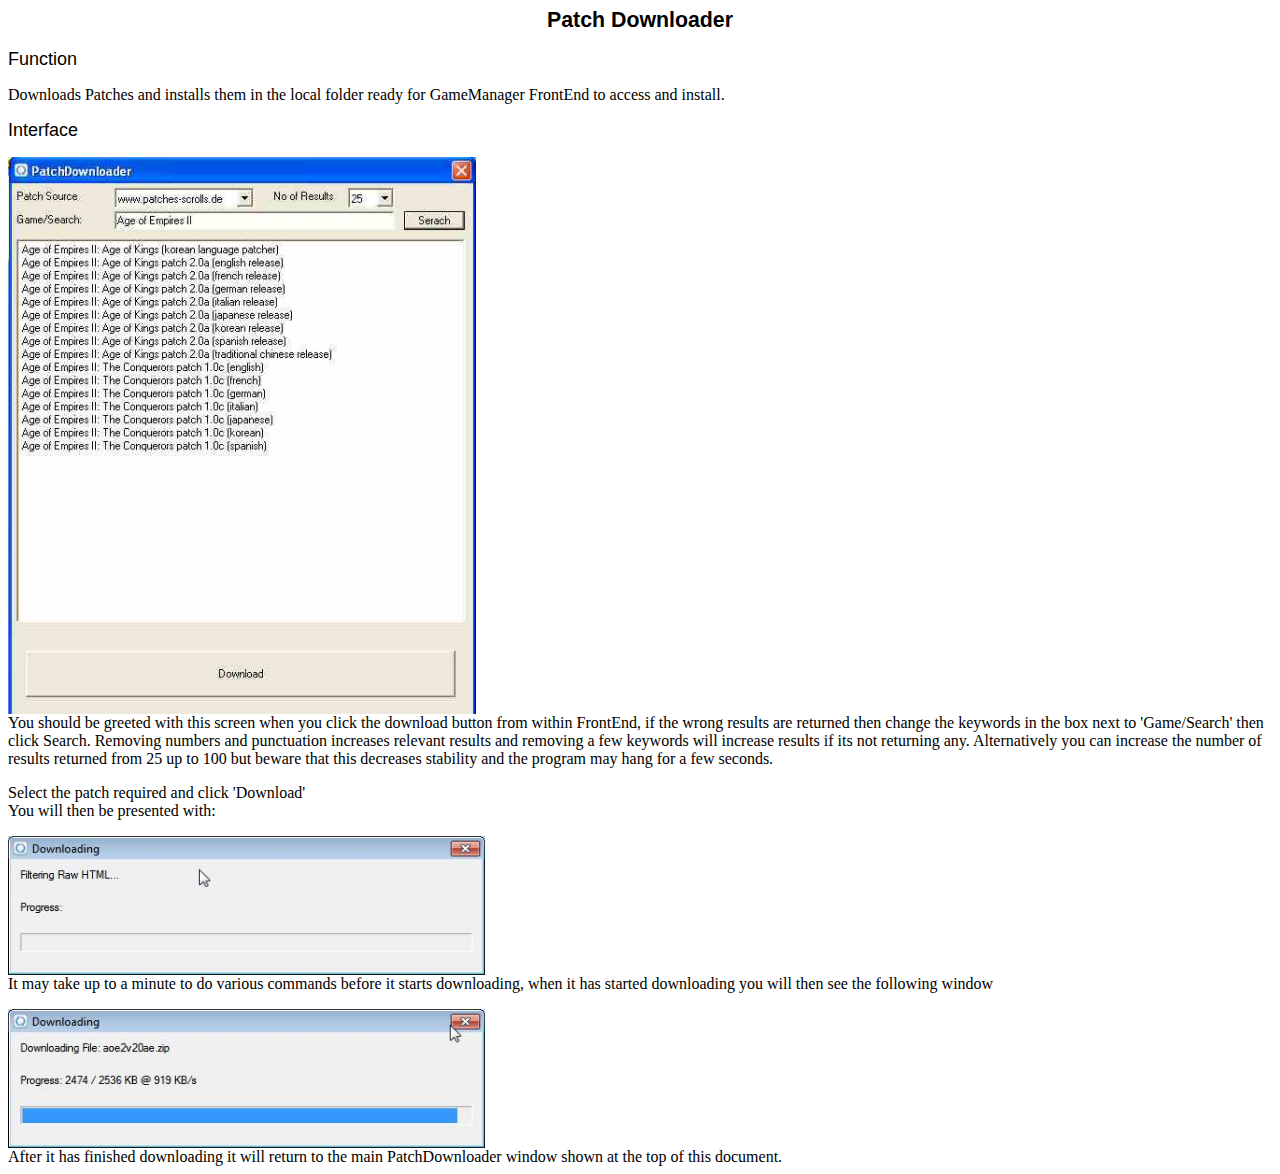
<file: Guides/V3Help/PatchDownloader.html>
<!DOCTYPE HTML PUBLIC "-//W3C//DTD HTML 4.0 Transitional//EN">
<HTML>
<HEAD>
	<META HTTP-EQUIV="CONTENT-TYPE" CONTENT="text/html; charset=windows-1252">
	<TITLE></TITLE>
	<META NAME="GENERATOR" CONTENT="OpenOffice.org 3.2  (Win32)">
	<META NAME="CREATED" CONTENT="0;0">
	<META NAME="CHANGEDBY" CONTENT="Thomas Preece">
	<META NAME="CHANGED" CONTENT="20111202;2085600">
	<META NAME="CHANGEDBY" CONTENT="Thomas Preece">
	<STYLE TYPE="text/css">
	<!--
		@page { margin: 2cm }
		P { margin-bottom: 0.21cm }
		H1 { margin-bottom: 0.21cm }
		H1.western { font-family: "Arial", sans-serif; font-size: 16pt }
		H1.cjk { font-family: "Lucida Sans Unicode"; font-size: 16pt }
		H1.ctl { font-family: "Mangal"; font-size: 16pt }
		A:link { so-language: zxx }
	-->
	</STYLE>
</HEAD>
<BODY LANG="en-GB" DIR="LTR">
<H1 CLASS="western" ALIGN=CENTER>Patch Downloader</H1>
<P STYLE="margin-top: 0.42cm; page-break-after: avoid"><FONT FACE="Arial, sans-serif"><FONT SIZE=4>Function</FONT></FONT></P>
<P>Downloads Patches and installs them in the local folder ready for
GameManager FrontEnd to access and install.</P>
<P STYLE="margin-top: 0.42cm; page-break-after: avoid"><FONT FACE="Arial, sans-serif"><FONT SIZE=4>Interface</FONT></FONT></P>
<P><IMG SRC="PatchDownloader_html_m3d77ea7e.jpg" NAME="graphics1" ALIGN=LEFT WIDTH=468 HEIGHT=557 BORDER=0><BR CLEAR=LEFT>You
should be greeted with this screen when you click the download button
from within FrontEnd, if the wrong results are returned then change
the keywords in the box next to 'Game/Search' then click Search.
Removing numbers and punctuation increases relevant results and
removing a few keywords will increase results if its not returning
any. Alternatively you can increase the number of results returned
from 25 up to 100 but beware that this decreases stability and the
program may hang for a few seconds.</P>
<P>Select the patch required and click 'Download'<BR>You will then be
presented with:</P>
<P><IMG SRC="PatchDownloader_html_m9a08461.jpg" NAME="graphics2" ALIGN=LEFT WIDTH=477 HEIGHT=139 BORDER=0><BR CLEAR=LEFT>It
may take up to a minute to do various commands before it starts
downloading, when it has started downloading you will then see the
following window</P>
<P><IMG SRC="PatchDownloader_html_m5f1bc930.jpg" NAME="graphics3" ALIGN=LEFT WIDTH=477 HEIGHT=139 BORDER=0><BR CLEAR=LEFT>After
it has finished downloading it will return to the main
PatchDownloader window shown  at the top of this document.</P>
</BODY>
</HTML>
</file>
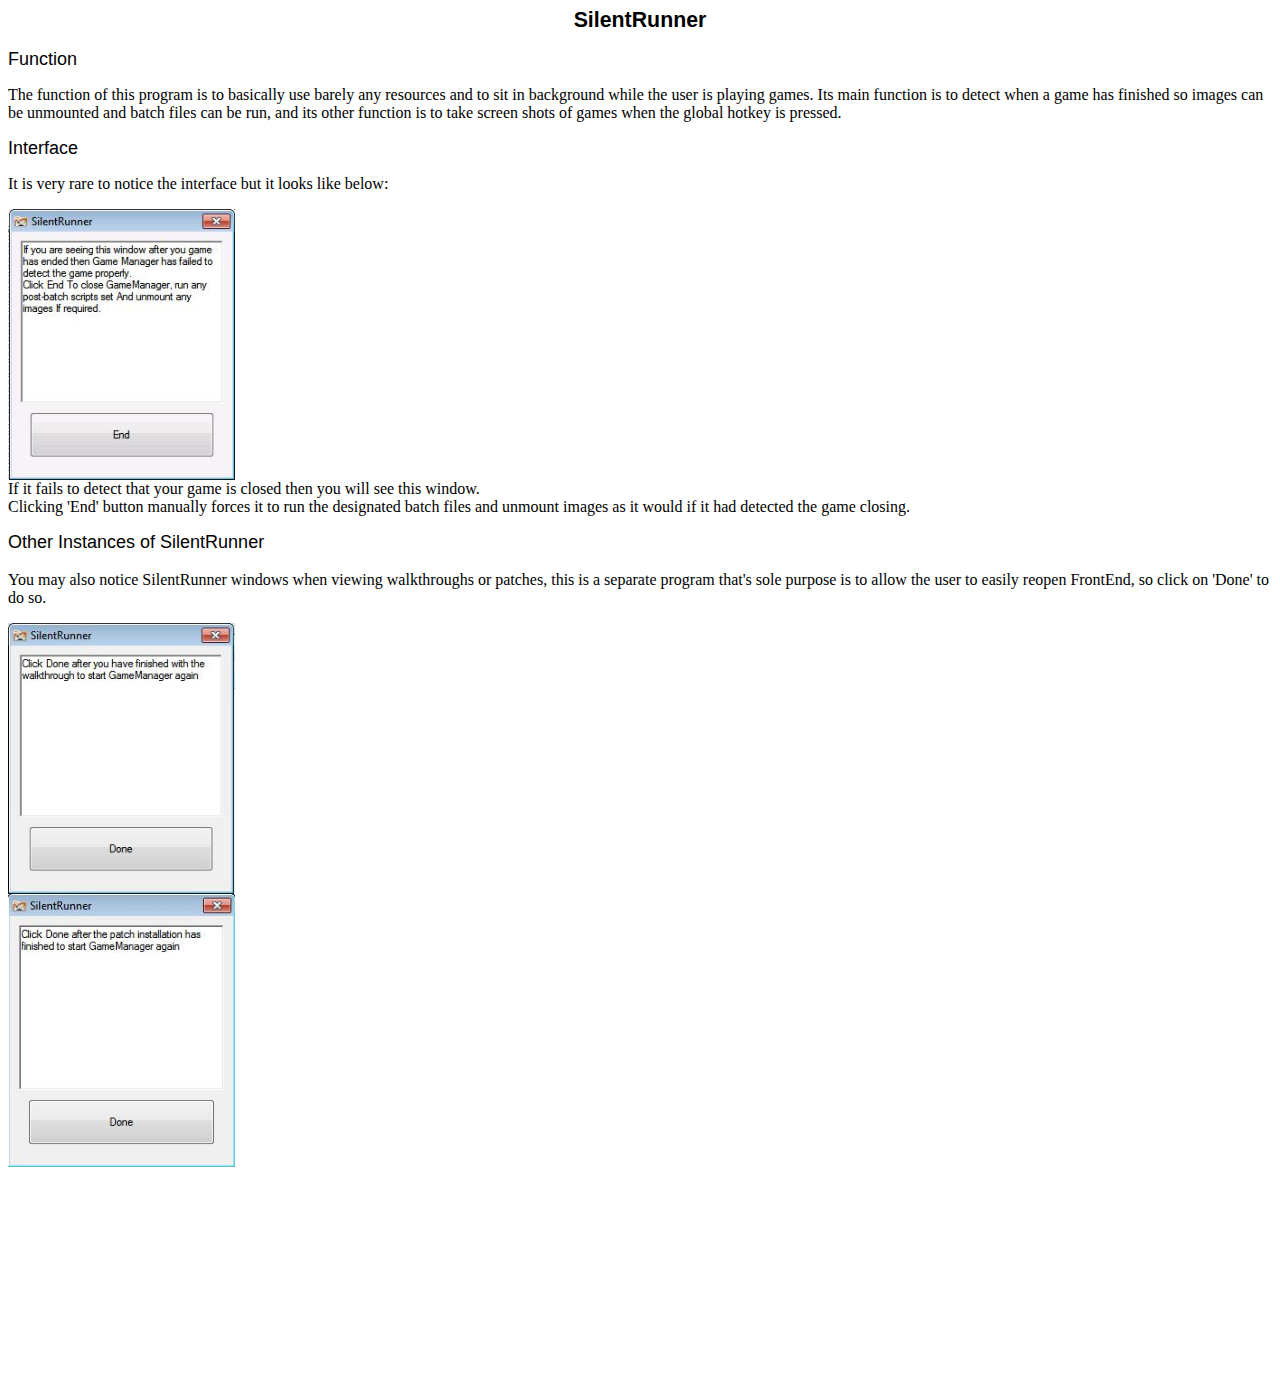
<file: Guides/V3Help/SilentRunner.html>
<!DOCTYPE HTML PUBLIC "-//W3C//DTD HTML 4.0 Transitional//EN">
<HTML>
<HEAD>
	<META HTTP-EQUIV="CONTENT-TYPE" CONTENT="text/html; charset=windows-1252">
	<TITLE></TITLE>
	<META NAME="GENERATOR" CONTENT="OpenOffice.org 3.2  (Win32)">
	<META NAME="CREATED" CONTENT="0;0">
	<META NAME="CHANGEDBY" CONTENT="Thomas Preece">
	<META NAME="CHANGED" CONTENT="20111207;1195700">
	<STYLE TYPE="text/css">
	<!--
		@page { margin: 2cm }
		P { margin-bottom: 0.21cm }
		H1 { margin-bottom: 0.21cm }
		H1.western { font-family: "Arial", sans-serif; font-size: 16pt }
		H1.cjk { font-family: "Lucida Sans Unicode"; font-size: 16pt }
		H1.ctl { font-family: "Mangal"; font-size: 16pt }
		A:link { so-language: zxx }
	-->
	</STYLE>
</HEAD>
<BODY LANG="en-GB" DIR="LTR">
<H1 CLASS="western" ALIGN=CENTER>SilentRunner</H1>
<P STYLE="margin-top: 0.42cm; page-break-after: avoid"><FONT FACE="Arial, sans-serif"><FONT SIZE=4>Function</FONT></FONT></P>
<P>The function of this program is to basically use barely any
resources and to sit in background while the user is playing games.
Its main function is to detect when a game has finished so images can
be unmounted and batch files can be run, and its other function is to
take screen shots of games when the global hotkey is pressed.</P>
<P STYLE="margin-top: 0.42cm; page-break-after: avoid"><FONT FACE="Arial, sans-serif"><FONT SIZE=4>Interface</FONT></FONT></P>
<P>It is very rare to notice the interface but it looks like below:</P>
<P><IMG SRC="SilentRunner_html_m10a303fc.jpg" NAME="graphics1" ALIGN=LEFT WIDTH=227 HEIGHT=271 BORDER=0><BR CLEAR=LEFT>If
it fails to detect that your game is closed then you will see this
window.<BR>Clicking 'End' button manually forces it to run the
designated batch files and unmount images as it would if it had
detected the game closing.</P>
<P STYLE="margin-top: 0.42cm; margin-bottom: 0.5cm; page-break-after: avoid">
<FONT FACE="Arial, sans-serif"><FONT SIZE=4>Other Instances of
SilentRunner</FONT></FONT></P>
<P><FONT COLOR="#000000"><FONT FACE="Times New Roman, serif"><FONT SIZE=3>You
may also notice SilentRunner windows when viewing walkthroughs or
patches, this is a separate program that's sole purpose is to allow
the user to easily reopen FrontEnd, so click on 'Done' to do so.</FONT></FONT></FONT></P>
<P><IMG SRC="SilentRunner_html_16c8cf8e.jpg" NAME="graphics2" ALIGN=LEFT WIDTH=227 HEIGHT=271 BORDER=0><BR CLEAR=LEFT><IMG SRC="SilentRunner_html_30e77855.jpg" NAME="graphics3" ALIGN=LEFT WIDTH=227 HEIGHT=273 BORDER=0><BR CLEAR=LEFT><FONT COLOR="#000000"><FONT FACE="Times New Roman, serif"><FONT SIZE=3><BR></FONT></FONT></FONT><BR><BR>
</P>
<P><BR><BR>
</P>
<P><BR><BR>
</P>
<P STYLE="margin-top: 0.42cm; margin-bottom: 0.5cm; page-break-after: avoid">
<BR><BR>
</P>
</BODY>
</HTML>
</file>
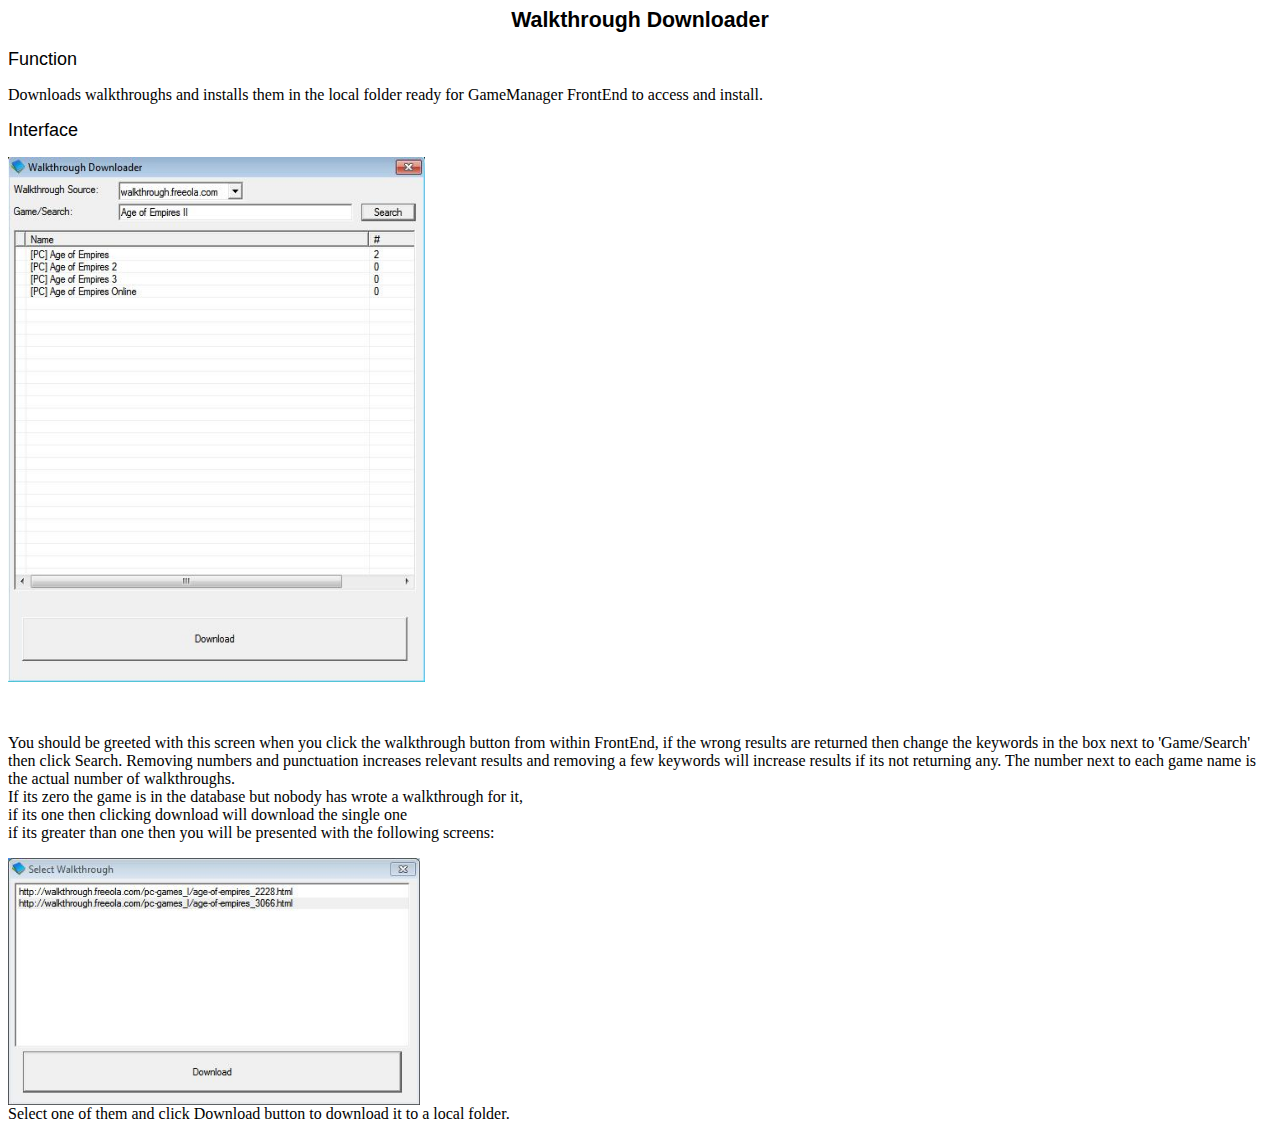
<file: Guides/V3Help/WalkthroughDownloader.html>
<!DOCTYPE HTML PUBLIC "-//W3C//DTD HTML 4.0 Transitional//EN">
<HTML>
<HEAD>
	<META HTTP-EQUIV="CONTENT-TYPE" CONTENT="text/html; charset=windows-1252">
	<TITLE></TITLE>
	<META NAME="GENERATOR" CONTENT="OpenOffice.org 3.2  (Win32)">
	<META NAME="CREATED" CONTENT="0;0">
	<META NAME="CHANGEDBY" CONTENT="Thomas Preece">
	<META NAME="CHANGED" CONTENT="20111202;2183400">
	<STYLE TYPE="text/css">
	<!--
		@page { margin: 2cm }
		P { margin-bottom: 0.21cm }
		H1 { margin-bottom: 0.21cm }
		H1.western { font-family: "Arial", sans-serif; font-size: 16pt }
		H1.cjk { font-family: "Lucida Sans Unicode"; font-size: 16pt }
		H1.ctl { font-family: "Mangal"; font-size: 16pt }
		A:link { so-language: zxx }
	-->
	</STYLE>
</HEAD>
<BODY LANG="en-GB" DIR="LTR">
<H1 CLASS="western" ALIGN=CENTER>Walkthrough Downloader</H1>
<P STYLE="margin-top: 0.42cm; page-break-after: avoid"><FONT FACE="Arial, sans-serif"><FONT SIZE=4>Function</FONT></FONT></P>
<P>Downloads walkthroughs and installs them in the local folder ready
for GameManager FrontEnd to access and install.</P>
<P STYLE="margin-top: 0.42cm; page-break-after: avoid"><FONT FACE="Arial, sans-serif"><FONT SIZE=4>Interface</FONT></FONT></P>
<P><IMG SRC="WalkthroughDownloader_html_m1c24cfa6.jpg" NAME="graphics1" ALIGN=LEFT WIDTH=417 HEIGHT=525 BORDER=0><BR CLEAR=LEFT><BR><BR>
</P>
<P>You should be greeted with this screen when you click the
walkthrough button from within FrontEnd, if the wrong results are
returned then change the keywords in the box next to 'Game/Search'
then click Search. Removing numbers and punctuation increases
relevant results and removing a few keywords will increase results if
its not returning any. The number next to each game name is the
actual number of walkthroughs.<BR>If its zero the game is in the
database but nobody has wrote a walkthrough for it, <BR>if its one
then clicking download will download the single one<BR>if its greater
than one then you will be presented with the following screens:</P>
<P><IMG SRC="WalkthroughDownloader_html_408379cf.jpg" NAME="graphics2" ALIGN=LEFT WIDTH=412 HEIGHT=247 BORDER=0><BR CLEAR=LEFT>Select
one of them and click Download button to download it to a local
folder.</P>
</BODY>
</HTML>
</file>
